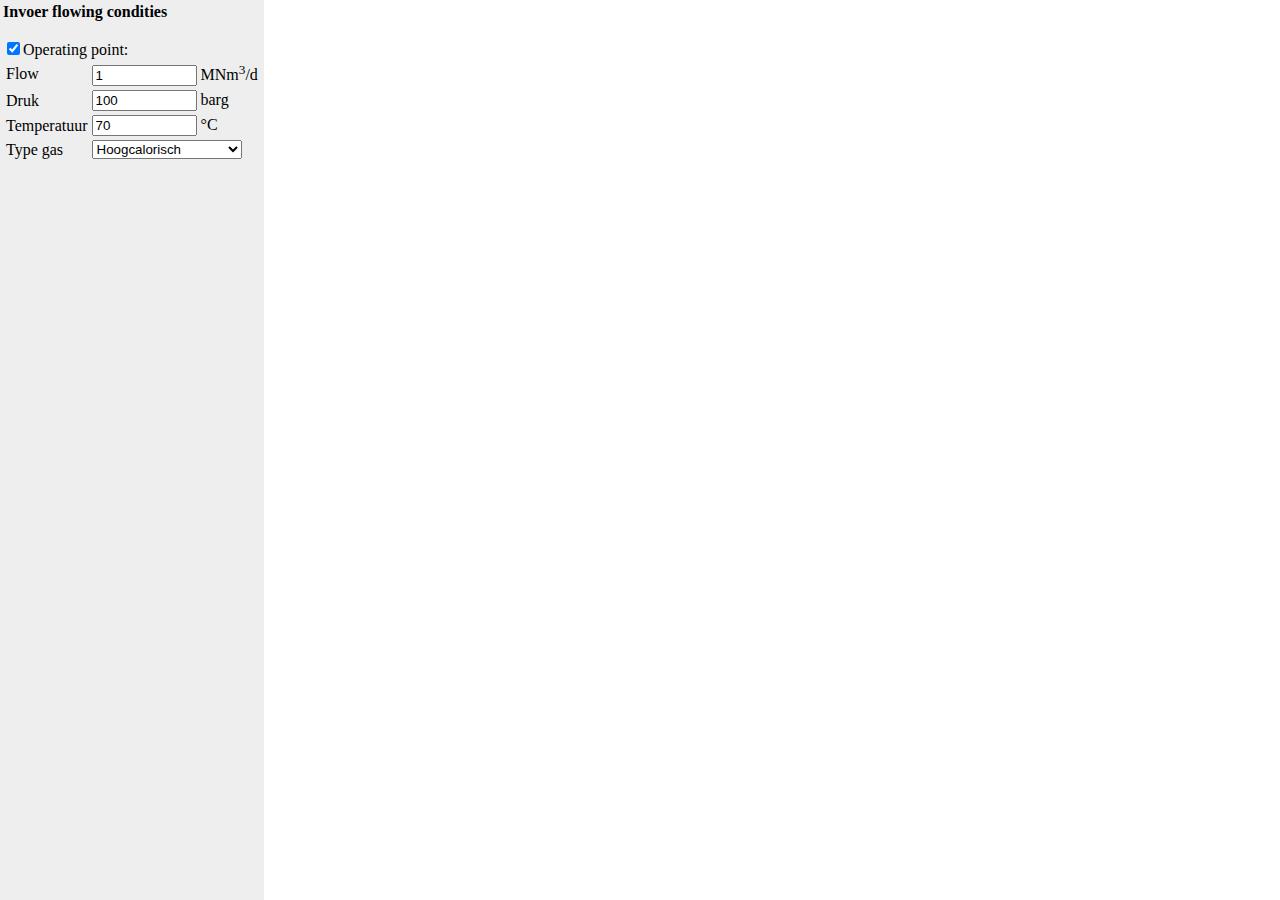
<file: AGA-8 Compressibility.html>
<html>
	<head>
		<title>Natural Gas Compressibility</title>
		<script src="https://d3js.org/d3.v3.min.js" charset="utf-8"></script>
	</head>
	<body>
<style>
path {
    stroke: black;
    fill: none;
    stroke-width: 1;
}
 
line {
    stroke: black;
}
 
text {
    font-family: Arial;
    font-size: 12pt;
}
.axis line {
    fill: none;
    stroke: gray;
    shape-rendering: crispEdges;
    stroke-width: 0.5
	stroke-opacity:0.25;
}
#Menu {
    position:fixed;
    top:0%;
    left:0%;
	bottom:0%;
    background-color:#EEE;
    color:#000;
	overflow-y: auto;
	overflow-x: hidden;
}
#Output {
    display: inline-block;
    float:right;
}

</style>

<div id="Menu">
<table id="MainTable">
<tr><td VALIGN="top">
<b>Invoer flowing condities</b><br>
<br>
<input checked type="checkbox" id="OperatingPoint" onchange="update();">Operating point:<br>
<table margin-right="100">
<tr><td>Flow</td><td><input type="text" size="10" id="Qin" value="1" onkeyup="update()" onchange="update();"></input> MNm<sup>3</sup>/d</td></tr>
<tr><td>Druk</td><td><input type="text" size="10" id="Pin" value="100" onkeyup="update()" onchange="update();"></input> barg</td></tr>
<tr><td>Temperatuur</td><td><input type="text" size="10" id="Tin" value="70" onkeyup="update()" onchange="update();"></input> &degC</td></tr>
<tr><td>Type gas</td><td>
<select name="gas" style="width: 150px" onchange="typegas(this.value);">
  <option value="Hoogcalorisch">Hoogcalorisch</option>
  <option value="Groningen kwaliteit">Groningen kwaliteit</option>
  <option value="Aangepast">Aangepast</option>
</select>
</td></tr>
</table>
<div id="componenten" style="display: none">
<table>
<tr><th>Component</th> <th>Mol %</th></tr>
<tr><td>Methane</td><td><input type="text" id="X1" value="83.7696"></input></td></tr>
<tr><td>Nitrogen</td><td><input type="text" id="X2" value="7.1038"></input></td></tr>
<tr><td>Carbon dioxide</td><td><input type="text" id="X3" value="0.9919"></input></td></tr>
<tr><td>Ethane</td><td><input type="text" id="X4" value="4.8148"></input></td></tr>
<tr><td>Propane</td><td><input type="text" id="X5" value="1.2703"></input></td></tr>
<tr><td>Water</td><td><input type="text" id="X6" value="1.1708"></input></td></tr>
<tr><td>Hydrogen sulfide</td><td><input type="text" id="X7" value="0"></input></td></tr>
<tr><td>Hydrogen</td><td><input type="text" id="X8" value="0"></input></td></tr>
<tr><td>Carbon monoxide</td><td><input type="text" id="X9" value="0"></input></td></tr>
<tr><td>Oxygen</td><td><input type="text" id="X10" value="0"></input></td></tr>
<tr><td>iso-Butane</td><td><input type="text" id="X11" value="0.2309"></input></td></tr>
<tr><td>n-Butane</td><td><input type="text" id="X12" value="0.3260"></input></td></tr>
<tr><td>iso-Pentate</td><td><input type="text" id="X13" value="0.0912"></input></td></tr>
<tr><td>n-Pentane</td><td><input type="text" id="X14" value="0.0050"></input></td></tr>
<tr><td>n-Hexane</td><td><input type="text" id="X15" value="0.0654"></input></td></tr>
<tr><td>n-Heptane</td><td><input type="text" id="X16" value="0.0208"></input></td></tr>
<tr><td>n-Octane</td><td><input type="text" id="X17" value="0.007"></input></td></tr>
<tr><td>n-Nonane</td><td><input type="text" id="X18" value="0.0198"></input></td></tr>
<tr><td>n-Decane</td><td><input type="text" id="X19" value="0"></input></td></tr>
<tr><td>Helium</td><td><input type="text" id="X20" value="0.0763"></input></td></tr>
<tr><td>Argon</td><td><input type="text" id="X21" value="0"></input></td></tr>
</table>
</div>
</td>
</tr>
</table>
</div>

<div id="Output"></div>
<script type="text/javascript">
visible = false;

function urlParam(name, w){
    w = w || window;
    var rx = new RegExp('[\&|\?]'+name+'=([^\&\#]+)'),
        val = w.location.search.match(rx);
    return !val ? '':val[1];
}

function plot(graph) {
//graph [[[x1, y1], [x2, y2], [xn, yn]], [...]]
//title
w = window.innerWidth
|| document.documentElement.clientWidth
|| document.body.clientWidth;

h = window.innerHeight
|| document.documentElement.clientHeight
|| document.body.clientHeight;

w = w - document.getElementById('MainTable').rows[0].cells[0].offsetWidth - 34;
h = h - 24;
//w = 1570/1.2;
//h = 1099/1.2;
margin = 50;

xdata = [];
ydata = [];

for (j = 0; j < graph.length; j++) { 
    for (i = 0; i < graph[j].length; i++) { 
        xdata.push(graph[j][i][0]);
        ydata.push(graph[j][i][1]);
    }
}

if (OperatingPoint.checked) {
xdata.push(Number(document.getElementById("Pin").value));
ydata.push(Number(document.getElementById("Qin").value));
}

y = d3.scale.linear().domain([0, d3.max(ydata)*1.01]).range([h - margin, 10]),
x = d3.scale.linear().domain([0, d3.max(xdata)*1.01]).range([margin, w - (10)]);

zoom = d3.behavior.zoom()
    .scaleExtent([1, 10])
	.x(x)
	.y(y)
    .on("zoom", zoomed);

document.getElementById("Output").innerHTML = "";

vis = d3.select("#Output")
    .append("svg:svg")
    .attr("width", w)
    .attr("height", h)
	.attr("overflow","hidden")
    .call(zoom);
 
g = vis.append("svg:g");

var line = d3.svg.line()
    .x(function(d) { return x(d[0]); })
    .y(function(d) { return y(d[1]); });

xAxis = d3.svg.axis().scale(x).tickSize(h-(margin+10)).ticks(20).innerTickSize(h-margin-5),
    xAxis2 = d3.svg.axis().scale(x).tickSize(h-(margin+10)).ticks(100).tickFormat(""),
    yAxis = d3.svg.axis().scale(y).tickSize(-w+(margin+10)).ticks(10).orient("left").innerTickSize(5),
    yAxis2 = d3.svg.axis().scale(y).tickSize(-w+(margin+10)).ticks(50).orient("left").tickFormat("");

	colors = d3.scale.category10().domain(d3.range(0,10));

g.selectAll("path")
	.data(graph)
	.enter().append("path")
	.attr("class", "line")
	.attr("d", line)
	.style("stroke", function(d) { return colors(d); })
	.style("stroke-width", "2")
	.style("fill", function(d) { return colors(d); })
	.style("fill-opacity", 0.05)
	.attr("data-legend",function(d) { return d.Title; });

rand = vis.append("svg:g");

rand.append("rect")
	.attr("x", 0)
	.attr("y", 0)
	.attr("width", margin)
	.attr("height", h)
	.style("fill", "white");

rand.append("rect")
	.attr("x", 0)
	.attr("y", h-margin)
	.attr("width", w)
	.attr("height", margin)
	.style("fill", "white");

rand.append("rect")
	.attr("x", 0)
	.attr("y", 0)
	.attr("width", w)
	.attr("height", 10)
	.style("fill", "white");

rand.append("rect")
	.attr("x", w-10)
	.attr("y", 0)
	.attr("width", 10)
	.attr("height", h)
	.style("fill", "white");

assen = vis.append("svg:g");

assen.append("g")
    .attr("class", "x axis")
    .attr("transform", "translate(0, 10)")
    .call(xAxis);

assen.append("g")
    .attr("class", "x axis2")
    .attr("transform", "translate(0, 10)")
    .call(xAxis2);

assen.append("g")
    .attr("class", "y axis")
    .attr("transform", "translate("+margin+", 0)")
    .call(yAxis);

assen.append("g")
    .attr("class", "y axis2")
    .attr("transform", "translate("+margin+", 0)")
    .call(yAxis2);

assen.append("text")      // text label for the x axis
    .attr("class", "x label")
    .attr("x", w / 2)
    .attr("y", h-11 )
    .style("text-anchor", "middle")
    .text("Pressure [barg]");

assen.append("text")
    .attr("class", "y label")
    .attr("text-anchor", "middle")
    .attr("transform", "rotate(-90)")
    .attr("x", -h/2 )
    .attr("y", 14)
    .text("Compressibility Z [-]");
	
legenda = vis.append("svg:g");
	
legenda.selectAll("rect")
	.data(graph)
	.enter().append("rect")
	.attr("x", 80-4)
	.attr("y", function(d, n) { return n*20+40-4 })
	.attr("width", 240)
	.attr("height", 20)
	.style("fill", "white");

legenda.selectAll("rect2")
	.data(graph)
	.enter().append("rect")
	.attr("x", 80)
	.attr("y", function(d, n) { return n*20+40  })
	.attr("width", 12)
	.attr("height", 12)
	.style("fill", function(d) { return colors(d) });

legenda.selectAll("textLegend")
	.data(graph)
	.enter().append("text")
	.attr("x", 100)
	.attr("y", function(d, n) { return n*20+40+12 })
	.style("fill", "black")
	.text(function(d) { return d.Title; });	
	
if (OperatingPoint.checked) {	
	g.append("circle")
		.attr("cx", x(Number(document.getElementById("Pin").value)))
		.attr("cy", y(Number(document.getElementById("Qin").value)))
		.attr("r", 6)
		.style("stroke", "black")
		.style("fill-opacity", 0.05)
		.style("stroke-width", "2");}
}

function zoomed() {
  zoom.translate([Math.max(Math.min(zoom.translate()[0], (zoom.scale()-1)*-margin),(zoom.scale()-1)*-(w-10)), Math.max(Math.min(zoom.translate()[1], (zoom.scale()-1)*-10),(zoom.scale()-1)*-(h-margin))]);
  g.attr("transform", "translate(" + zoom.translate() + ")scale(" + d3.event.scale + ")");
  vis.select(".x.axis").call(xAxis);
  vis.select(".x.axis2").call(xAxis2);
  vis.select(".y.axis").call(yAxis);
  vis.select(".y.axis2").call(yAxis2);
}

function typegas(type) {
//update in the selection box
	if (type=="Aangepast") {
		document.getElementById("componenten").style.display="inline";
	} else if (type=="Groningen kwaliteit") {
		document.getElementById("componenten").style.display="none";
		document.getElementById("X1").value = "81.358";
		document.getElementById("X2").value = "14.109";
		document.getElementById("X3").value = "0.988";
		document.getElementById("X4").value = "2.847";
		document.getElementById("X5").value = "0.394";
		document.getElementById("X6").value = "0";
		document.getElementById("X7").value = "0";
		document.getElementById("X8").value = "0.001";
		document.getElementById("X9").value = "0";
		document.getElementById("X10").value = "0";
		document.getElementById("X11").value = "0.065";
		document.getElementById("X12").value = "0.074";
		document.getElementById("X13").value = "0.018";
		document.getElementById("X14").value = "0.04";
		document.getElementById("X15").value = "0.024";
		document.getElementById("X16").value = "0.018";
		document.getElementById("X17").value = "0.006"; 
		document.getElementById("X18").value = "0.003";
		document.getElementById("X19").value = "0.003";
		document.getElementById("X20").value = "0.048";
		document.getElementById("X21").value = "0";
	} else if (type=="Hoogcalorisch") {
		document.getElementById("componenten").style.display="none";
		document.getElementById("X1").value = "93.413";
		document.getElementById("X2").value = "1.570";
		document.getElementById("X3").value = "1.293";
		document.getElementById("X4").value = "2.880";
		document.getElementById("X5").value = "0.439";
		document.getElementById("X6").value = "0";
		document.getElementById("X7").value = "0.001";
		document.getElementById("X8").value = "0.001";
		document.getElementById("X9").value = "0";
		document.getElementById("X10").value = "0";
		document.getElementById("X11").value = "0.076";
		document.getElementById("X12").value = "0.082";
		document.getElementById("X13").value = "0.028";
		document.getElementById("X14").value = "0.089";
		document.getElementById("X15").value = "0.032";
		document.getElementById("X16").value = "0.027";
		document.getElementById("X17").value = "0.024"; 
		document.getElementById("X18").value = "0";
		document.getElementById("X19").value = "0";
		document.getElementById("X20").value = "0.047";
		document.getElementById("X21").value = "0";
	}
	update();
}

function update() {
	Qn = Number(document.getElementById("Qin").value);
	P = (Number(document.getElementById("Pin").value) + 1.01325) / 10;
	T = Number(document.getElementById("Tin").value) + 273.15;
	//get mol fractions
	XI = [0, document.getElementById("X1").value, document.getElementById("X2").value, document.getElementById("X3").value, document.getElementById("X4").value, document.getElementById("X5").value, document.getElementById("X6").value, document.getElementById("X7").value, document.getElementById("X8").value, document.getElementById("X9").value, document.getElementById("X10").value, document.getElementById("X11").value, document.getElementById("X12").value, document.getElementById("X13").value, document.getElementById("X14").value, document.getElementById("X15").value, document.getElementById("X16").value, document.getElementById("X17").value, document.getElementById("X18").value, document.getElementById("X19").value, document.getElementById("X20").value, document.getElementById("X21").value];

	Density = Rho(P, T, XI);
	DensityN = Rho(1.01325 / 10, 0 + 273.15, XI);


	Total = [];

	Total.push(CalculateRho(690, "Rho"));
		
	plot(Total);
}

function CalculateRho(DP, title) {
//DP [barg]
//Title
MaxFlow = [];

for (p = 0; p <= 50; p++) { 
	druk = (DP / 50) * p
	Density = Rho((druk + 1.01325) / 10, T, XI);
    MaxFlow.push([druk, Density]);
}

MaxFlow.push([DP, 0]);
MaxFlow.push([0, 0]);

MaxFlow.Title = title;
return MaxFlow;
}


function Rho(P, T, XI) {
//P [MPa] (absolute)
//T [K]
//XI array of fractions

	var total = XI.sum();
    for (i = 1; i <= 21; i++) {
        XI[i] = XI[i] / total;
    }
	//data
	MW = Array(0, 16.043, 28.0135, 44.01, 30.07, 44.097, 18.0153, 34.082, 2.0159, 28.01, 31.9988, 58.123, 58.123, 72.15, 72.15, 86.177, 100.204, 114.231, 128.258, 142.285, 4.0026, 39.948);
	A = Array(0, 0.1538326, 1.341953, -2.998583, -0.04831228, 0.3757965, -1.589575, -0.05358847, 
        0.88659463, -0.71023704, -1.471722, 1.32185035, -0.78665925, 0.00000000229129, 0.1576724, -0.4363864, -0.04408159, 
        -0.003433888, 0.03205905, 0.02487355, 0.07332279, -0.001600573, 0.6424706, -0.4162601, -0.06689957, 
        0.2791795, -0.6966051, -0.002860589, -0.008098836, 3.150547, 0.007224479, -0.7057529, 0.5349792, 
        -0.07931491, -1.418465, -5.99905E-17, 0.1058402, 0.03431729, -0.007022847, 0.02495587, 0.04296818, 
        0.7465453, -0.2919613, 7.294616, -9.936757, -0.005399808, -0.2432567, 0.04987016, 0.003733797, 1.874951, 
        0.002168144, -0.6587164, 0.000205518, 0.009776195, -0.02048708, 0.01557322, 0.006862415, -0.001226752, 
        0.002850908);
	B = Array(0, 1, 1, 1, 1, 1, 1, 1, 1, 1, 1, 1, 1, 1, 1, 1, 1, 1, 1, 2, 2, 2, 2, 2, 2, 2, 2, 2, 3, 3, 3, 3, 3, 3, 3, 3, 3, 3, 4, 4, 4, 4, 4, 4, 4, 5, 5, 5, 5, 5, 6, 6, 7, 7, 8, 8, 8, 9, 9);
	C = Array(0, 0, 0, 0, 0, 0, 0, 0, 0, 0, 0, 0, 0, 1, 1, 1, 1, 1, 1, 0, 0, 1, 1, 1, 1, 1, 1, 1, 0, 1, 1, 1, 1, 1, 1, 1, 1, 1, 0, 0, 1, 1, 1, 1, 1, 0, 1, 1, 1, 1, 0, 1, 0, 1, 1, 1, 1, 1, 1);
	K = Array(0, 0, 0, 0, 0, 0, 0, 0, 0, 0, 0, 0, 0, 3, 2, 2, 2, 4, 4, 0, 0, 2, 2, 2, 4, 4, 4, 4, 0, 1, 1, 2, 2, 3, 3, 4, 4, 4, 0, 0, 2, 2, 2, 4, 4, 0, 2, 2, 4, 4, 0, 2, 0, 2, 1, 2, 2, 2, 2);
	G = Array(0, 0, 0, 0, 0, 1, 1, 0, 0, 0, 0, 0, 0, 0, 0, 0, 0, 0, 0, 0, 0, 0, 0, 0, 0, 1, 0, 0, 0, 1, 0, 0, 1, 1, 1, 0, 0, 0, 0, 0, 0, 0, 0, 0, 0, 0, 0, 0, 0, 0, 0, 1, 0, 0, 1, 0, 1, 0, 0);
	Q = Array(0, 0, 0, 0, 0, 0, 0, 1, 0, 0, 0, 0, 0, 0, 0, 0, 1, 0, 0, 0, 0, 0, 0, 0, 0, 0, 1, 0, 1, 0, 0, 0, 0, 0, 0, 0, 0, 1, 0, 0, 0, 0, 1, 0, 0, 0, 0, 1, 0, 1, 0, 0, 1, 0, 0, 0, 0, 0, 1);
	F = Array(0, 0, 0, 0, 0, 0, 0, 0, 0, 0, 0, 0, 0, 1, 0, 0, 0, 0, 0, 0, 0, 0, 0, 0, 0, 0, 0, 1, 0, 0, 1, 0, 0, 0, 0, 1, 0, 0, 0, 0, 0, 0, 0, 0, 0, 0, 0, 0, 0, 0, 0, 0, 0, 0, 0, 0, 0, 0, 0);
	S = Array(0, 0, 0, 0, 0, 0, 0, 0, 1, 1, 0, 0, 0, 0, 0, 0, 0, 0, 0, 0, 0, 0, 0, 0, 0, 0, 0, 0, 0, 0, 0, 0, 0, 0, 0, 0, 0, 0, 0, 0, 0, 0, 0, 0, 0, 0, 0, 0, 0, 0, 0, 0, 0, 0, 0, 0, 0, 0, 0);
	W = Array(0, 0, 0, 0, 0, 0, 0, 0, 0, 0, 1, 1, 1, 0, 0, 0, 0, 0, 0, 0, 0, 0, 0, 0, 0, 0, 0, 0, 0, 0, 0, 0, 0, 0, 0, 0, 0, 0, 0, 0, 0, 0, 0, 0, 0, 0, 0, 0, 0, 0, 0, 0, 0, 0, 0, 0, 0, 0, 0);
	U = Array(0, 0, 0.5, 1, 3.5, -0.5, 4.5, 0.5, 7.5, 9.5, 6, 12, 12.5, -6, 2, 3, 2, 2, 11, -0.5, 0.5, 0, 4, 6, 21, 23, 22, -1, -0.5, 7, -1, 6, 4, 1, 9, -13, 21, 8, -0.5, 0, 2, 7, 9, 22, 23, 1, 9, 3, 8, 23, 1.5, 5, -0.5, 4, 7, 3, 0, 1, 0);
	EI = Array(0, 151.3183, 99.73778, 241.9606, 244.1667, 298.1183, 514.0156, 296.355, 26.95794,
         105.5348, 122.7667, 324.0689, 337.6389, 365.5999, 370.6823, 402.636293, 427.72263,
         450.325022, 470.840891, 489.558373, 2.610111, 119.6299);
	KI = Array(0, 0.4619255, 0.4479153, 0.4557489, 0.5279209, 0.583749, 0.3825868, 0.4618263, 0.3514916, 0.4533894,
         0.4186954, 0.6406937, 0.6341423, 0.6738577, 0.6798307, 0.7175118, 0.7525189, 0.784955, 0.8152731, 0.8437826, 0.3589888,
         0.4216551);
	GI = Array(0, 0, 0.027815, 0.189065, 0.0793, 0.141239, 0.3325, 0.0885, 0.034369, 0.038953, 0.021,
         0.256692, 0.281835, 0.332267, 0.366911, 0.289731, 0.337542, 0.383381, 0.427354, 0.469659, 0, 0);
	QI = Array(0, 0, 0, 0.69, 0, 0, 1.06775, 0.633276, 0, 0, 0, 0, 0, 0, 0, 0, 0, 0, 0, 0, 0, 0);
	FI = Array(0, 0, 0, 0, 0, 0, 0, 0, 1, 0, 0, 0, 0, 0, 0, 0, 0, 0, 0, 0, 0, 0);
	SI = Array(0, 0, 0, 0, 0, 0, 1.5822, 0.39, 0, 0, 0, 0, 0, 0, 0, 0, 0, 0, 0, 0, 0, 0);
	WI = Array(0, 0, 0, 0, 0, 0, 1, 0, 0, 0, 0, 0, 0, 0, 0, 0, 0, 0, 0, 0, 0, 0);
	//molar weight mixture
	MWM = 0;
    for (i=1; i <= 21; i++) {
        MWM += XI[i]*MW[i];
    }
	//EIJ, UIJ, KIJ, GIJ
	var EIJ = [[]];
	var UIJ = [[]];
	var KIJ = [[]];
	var GIJ = [[]];
	for (i=1; i <= 21; i++) {
		EIJ[i]=[];
		UIJ[i]=[];
		KIJ[i]=[];
		GIJ[i]=[];
		for (j=1; j <= 21; j++) {
			EIJ[i][j]=1;
			UIJ[i][j]=1;
			KIJ[i][j]=1;
			GIJ[i][j]=1;
		}	
	}
	EIJ[1][2] = 0.97164;
	EIJ[1][3] = 0.960644;
	EIJ[1][5] = 0.994635;
	EIJ[1][6] = 0.708218;
	EIJ[1][7] = 0.931484;
	EIJ[1][8] = 1.17052;
	EIJ[1][9] = 0.990126;
	EIJ[1][11] = 1.01953;
	EIJ[1][12] = 0.989844;
	EIJ[1][13] = 1.00235;
	EIJ[1][14] = 0.999268;
	EIJ[1][15] = 1.107274;
	EIJ[1][16] = 0.88088;
	EIJ[1][17] = 0.880973;
	EIJ[1][18] = 0.881067;
	EIJ[1][19] = 0.881161;
	EIJ[2][3] = 1.02274;
	EIJ[2][4] = 0.97012;
	EIJ[2][5] = 0.945939;
	EIJ[2][6] = 0.746954;
	EIJ[2][7] = 0.902271;
	EIJ[2][8] = 1.08632;
	EIJ[2][9] = 1.00571;
	EIJ[2][10] = 1.021;
	EIJ[2][11] = 0.946914;
	EIJ[2][12] = 0.973384;
	EIJ[2][13] = 0.95934;
	EIJ[2][14] = 0.94552;
	EIJ[3][4] = 0.925053;
	EIJ[3][5] = 0.960237;
	EIJ[3][6] = 0.849408;
	EIJ[3][7] = 0.955052;
	EIJ[3][8] = 1.28179;
	EIJ[3][9] = 1.5;
	EIJ[3][11] = 0.906849;
	EIJ[3][12] = 0.897362;
	EIJ[3][13] = 0.726255;
	EIJ[3][14] = 0.859764;
	EIJ[3][15] = 0.855134;
	EIJ[3][16] = 0.831229;
	EIJ[3][17] = 0.80831;
	EIJ[3][18] = 0.786323;
	EIJ[3][19] = 0.765171;
	EIJ[4][5] = 1.02256;
	EIJ[4][6] = 0.693168;
	EIJ[4][7] = 0.946871;
	EIJ[4][8] = 1.16446;
	EIJ[4][12] = 1.01306;
	EIJ[4][14] = 1.00532;
	EIJ[5][8] = 1.034787;
	EIJ[5][12] = 1.0049;
	EIJ[7][15] = 1.008692;
	EIJ[7][16] = 1.010126;
	EIJ[7][17] = 1.011501;
	EIJ[7][18] = 1.012821;
	EIJ[7][19] = 1.014089;
	EIJ[8][9] = 1.1;
	EIJ[8][11] = 1.3;
	EIJ[8][12] = 1.3;

	UIJ[1][2] = 0.886106;
	UIJ[1][3] = 0.963827;
	UIJ[1][5] = 0.990877;
	UIJ[1][7] = 0.736833;
	UIJ[1][8] = 1.15639;
	UIJ[1][12] = 0.992291;
	UIJ[1][14] = 1.00367;
	UIJ[1][15] = 1.302576;
	UIJ[1][16] = 1.191904;
	UIJ[1][17] = 1.205769;
	UIJ[1][18] = 1.219634;
	UIJ[1][19] = 1.233498;
	UIJ[2][3] = 0.835058;
	UIJ[2][4] = 0.816431;
	UIJ[2][5] = 0.915502;
	UIJ[2][7] = 0.993476;
	UIJ[2][8] = 0.408838;
	UIJ[2][12] = 0.993556;
	UIJ[3][4] = 0.96987;
	UIJ[3][7] = 1.04529;
	UIJ[3][9] = 0.9;
	UIJ[3][15] = 1.066638;
	UIJ[3][16] = 1.077634;
	UIJ[3][17] = 1.088178;
	UIJ[3][18] = 1.098291;
	UIJ[3][19] = 1.108021;
	UIJ[4][5] = 1.065173;
	UIJ[4][7] = 0.971926;
	UIJ[4][8] = 1.61666;
	UIJ[4][11] = 1.25;
	UIJ[4][12] = 1.25;
	UIJ[4][13] = 1.25;
	UIJ[4][14] = 1.25;
	UIJ[7][15] = 1.028973;
	UIJ[7][16] = 1.033754;
	UIJ[7][17] = 1.038338;
	UIJ[7][18] = 1.042735;
	UIJ[7][19] = 1.046966;

	KIJ[1][2] = 1.00363;
	KIJ[1][3] = 0.995933;
	KIJ[1][5] = 1.007619;
	KIJ[1][7] = 1.00008;
	KIJ[1][8] = 1.02326;
	KIJ[1][12] = 0.997596;
	KIJ[1][14] = 1.002529;
	KIJ[1][15] = 0.982962;
	KIJ[1][16] = 0.983565;
	KIJ[1][17] = 0.982707;
	KIJ[1][18] = 0.981849;
	KIJ[1][19] = 0.980991;
	KIJ[2][3] = 0.982361;
	KIJ[2][4] = 1.00796;
	KIJ[2][7] = 0.942596;
	KIJ[2][8] = 1.03227;
	KIJ[3][4] = 1.00851;
	KIJ[3][7] = 1.00779;
	KIJ[3][15] = 0.910183;
	KIJ[3][16] = 0.895362;
	KIJ[3][17] = 0.881152;
	KIJ[3][18] = 0.86752;
	KIJ[3][19] = 0.854406;
	KIJ[4][5] = 0.986893;
	KIJ[4][7] = 0.999969;
	KIJ[4][8] = 1.02034;
	KIJ[7][15] = 0.96813; 
	KIJ[7][16] = 0.96287;
	KIJ[7][17] = 0.957828;
	KIJ[7][18] = 0.952441;
	KIJ[7][19] = 0.948338;

	GIJ[1][3] = 0.807653;
	GIJ[1][8] = 1.95731;
	GIJ[2][3] = 0.982746;
	GIJ[3][4] = 0.370296;
	GIJ[3][6] = 1.67309;

	RGAS = 0.00831451;
	BI = [];
    for (n=1; n <= 18; n++) {
        BI[n]=0;
    }
    K1 = 0;
    U1 = 0;
    G1 = 0;
    Q1 = 0;
    F1 = 0;
    E1 = 0;
    for (i = 1; i <= 21; i++) {
        K1 += XI[i] * Math.pow(KI[i], 2.5);
        U1 += XI[i] * Math.pow(EI[i], 2.5);
        G1 += XI[i] * GI[i];
        Q1 += XI[i] * QI[i];
        F1 += XI[i] * XI[i] * FI[i];
        E1 += XI[i] * EI[i];
    }
    TCM = 1.261 * E1;
    DCM = Math.pow(K1, -1.2);
    K1 = K1 * K1;
    U1 = U1 * U1;
    
    for (i = 1; i <= 8; i++) {
        for (j = i+1; j <= 19; j++) {
            XIJ = XI[i] * XI[j];
            if (XIJ != 0) {
                K1 += 2 * XIJ * (Math.pow(KIJ[i][j], 5) - 1) * Math.pow(KI[i] * KI[j], 2.5);
                U1 += 2 * XIJ * (Math.pow(UIJ[i][j], 5) - 1) * Math.pow(EI[i] * EI[j], 2.5);
                G1 += XIJ * (GIJ[i][j] - 1) * (GI[i] + GI[j]);
            }
        }
    }
    
    for (i = 1; i <= 21; i++) {
        for (j = i; j <= 21; j++) {
            XIJ = XI[i] * XI[j];
            if (XIJ != 0) {
                if (i != j) {
                    XIJ = XIJ * 2;
                }
                EIJ0 = EIJ[i][j] * Math.sqrt(EI[i] * EI[j]);
                GIJ0 = GIJ[i][j] * (GI[i] + GI[j]) / 2;
                for (n = 1; n <= 18; n++) { 
                    BN = Math.pow(GIJ0 + 1 - G[n], G[n])
                         * Math.pow(QI[i] * QI[j] + 1 - Q[n], Q[n])
                         * Math.pow(Math.sqrt(FI[i] * FI[j]) + 1 - F[n], F[n])
                         * Math.pow(SI[i] * SI[j] + 1 - S[n], S[n])
                         * Math.pow(WI[i] * WI[j] + 1 - W[n], W[n]);
                    BI[n] += A[n] * XIJ * Math.pow(EIJ0, U[n]) * Math.pow(KI[i] * KI[j], 1.5) * BN;
                }
            }
        }
    }
    
	
    K1 = Math.pow(K1, 0.2);
    U1 = Math.pow(U1, 0.2);
	CNS = [];
    for (n = 13; n <= 58; n++) {
        CNS[n] = Math.pow(G1 + 1 - G[n], G[n])
                 * Math.pow(Math.pow(Q1, 2) + 1 - Q[n], Q[n])
                 * Math.pow(F1 + 1 - F[n], F[n])
                 * A[n] * Math.pow(U1, U[n]);
    }

	
    //Goalseeker
    var TOL = 0.0000000005;
    Y1 = 0.000001;
    Y2 = 40;
    var D = 0;
    F1 = PZOFDT(Y1, T) - P;
    F2 = PZOFDT(Y2, T) - P;
    if (F1 * F2 >= 0) {
        return 0;
    }
    for (i = 1; i <= 50; i++) {
        Y3 = Y1 - F1 * (Y2 - Y1) / (F2 - F1);
        F3 = PZOFDT(Y3, T) - P;
    
        D = Y1 * F2 * F3 / ((F1 - F2) * (F1 - F3)) + Y2 * F1 * F3 / ((F2 - F1) * (F2 - F3)) + Y3 * F1 * F2 / ((F3 - F1) * (F3 - F2));
		        
		if (((D - Y1) * (D - Y2)) >= 0) {
            D = (Y1 + Y2) / 2;
        }
        F = PZOFDT(D, T) - P;
				
        if (Math.abs(F) <= TOL) {
            // return D * MWM;
			return P/(RGAS*T*D)
        }
        if ((Math.abs(F3) < Math.abs(F)) && ((F * F3) > 0)) {
            if (F3 * F1 > 0) {
                Y1 = Y3;
                F1 = F3;
            } else {
                Y2 = Y3;
                F2 = F3;
            }
        } else {
            if (F * F3 < 0) {
                Y1 = D;
                F1 = F;
                Y2 = Y3;
                F2 = F3;
            } else if (F3 * F1 > 0) {
                Y1 = D;
                F2 = F;
            } else {
                Y2 = D;
                F2 = F;
            }
        }
    }
    return 0;
}



function PZOFDT(D2, T) {
    //Returns pressure for a given density
    var DR = D2 * Math.pow(K1, 3);
    var BMIX = 0;
	for (n = 1; n <= 18; n++) {
    BMIX += BI[n] / Math.pow(T, U[n]);
    }
    
    Z = 1 + BMIX * D2;
	for (n = 13; n <= 18; n++) {
    Z -= DR * CNS[n] / Math.pow(T, U[n]);
    }
    
    for (n = 13; n <= 58; n++) {
        Z += CNS[n] / Math.pow(T, U[n]) * (B[n] - C[n] * K[n] * Math.pow(DR, K[n])) * Math.pow(DR, B[n])
            * Math.exp(-C[n] * Math.pow(DR, K[n]));
    }
    return D2 * RGAS * T * Z;
}

Array.prototype.sum = function () {
    var total = 0;
    var i = this.length; 

    while (i--) {
        total += parseFloat(this[i]);
    }

    return total;
}

P = urlParam("P");
if (P != ""){document.getElementById("Pin").value = Number(P);}
Q = urlParam("Q");
if (Q != ""){document.getElementById("Qin").value = Number(Q);}
T = urlParam("T");
if (T != ""){document.getElementById("Tin").value = Number(T);}
Checked = urlParam("Checked");
if (Checked != ""){
	Checked = Checked.split(",");
	for (var i in Checked ){
		if (typeof Checked[i] == "string") {document.getElementById(Checked[i]).checked = true;}
	}
}
update();	
</script>

	</body>
</html>
</file>
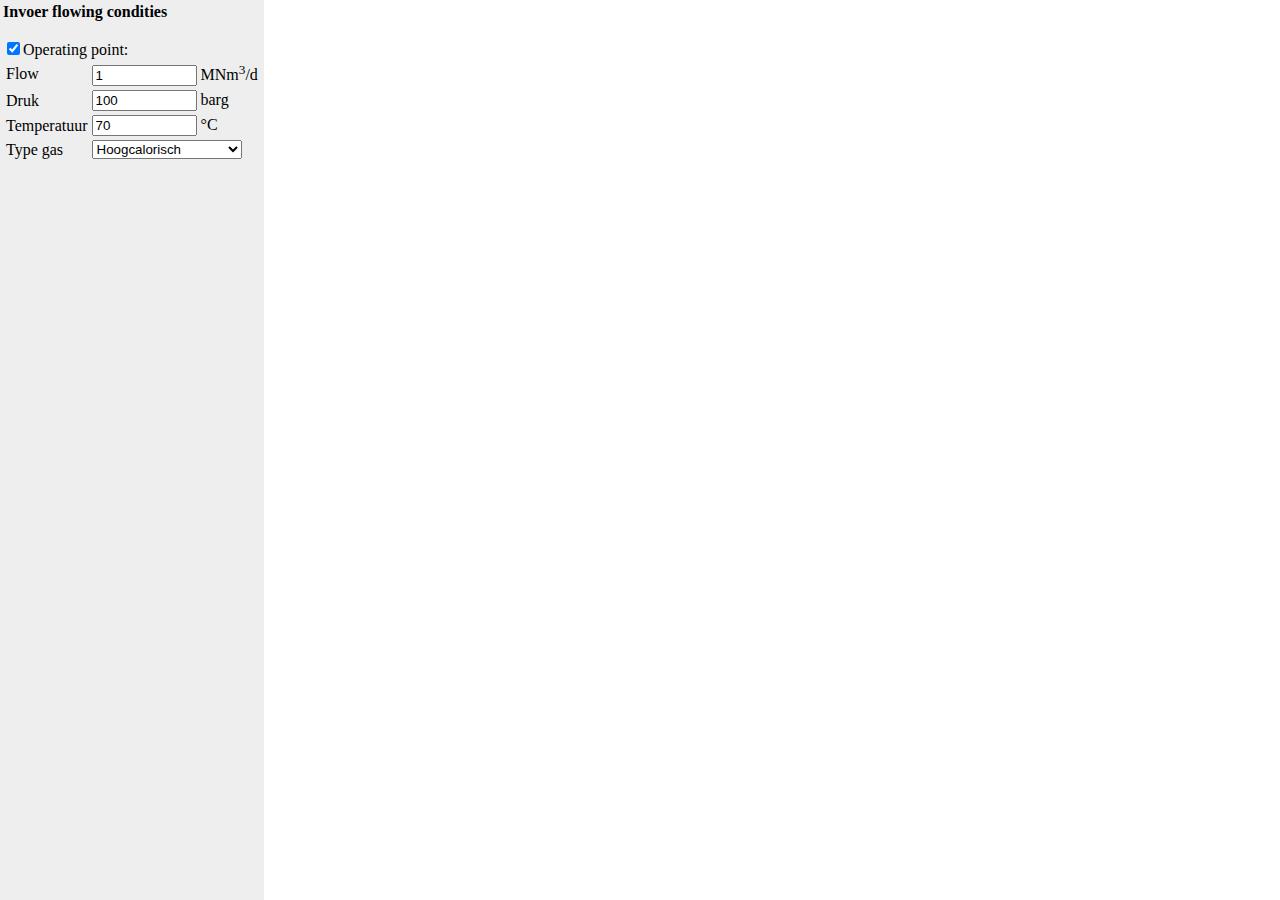
<file: AGA-8.html>
<html>
	<head>
		<title>Natural Gas Density</title>
		<script src="https://d3js.org/d3.v3.min.js" charset="utf-8"></script>
	</head>
	<body>
<style>
path {
    stroke: black;
    fill: none;
    stroke-width: 1;
}
 
line {
    stroke: black;
}
 
text {
    font-family: Arial;
    font-size: 12pt;
}
.axis line {
    fill: none;
    stroke: gray;
    shape-rendering: crispEdges;
    stroke-width: 0.5
	stroke-opacity:0.25;
}
#Menu {
    position:fixed;
    top:0%;
    left:0%;
	bottom:0%;
    background-color:#EEE;
    color:#000;
	overflow-y: auto;
	overflow-x: hidden;
}
#Output {
    display: inline-block;
    float:right;
}

</style>

<div id="Menu">
<table id="MainTable">
<tr><td VALIGN="top">
<b>Invoer flowing condities</b><br>
<br>
<input checked type="checkbox" id="OperatingPoint" onchange="update();">Operating point:<br>
<table margin-right="100">
<tr><td>Flow</td><td><input type="text" size="10" id="Qin" value="1" onkeyup="update()" onchange="update();"></input> MNm<sup>3</sup>/d</td></tr>
<tr><td>Druk</td><td><input type="text" size="10" id="Pin" value="100" onkeyup="update()" onchange="update();"></input> barg</td></tr>
<tr><td>Temperatuur</td><td><input type="text" size="10" id="Tin" value="70" onkeyup="update()" onchange="update();"></input> &degC</td></tr>
<tr><td>Type gas</td><td>
<select name="gas" style="width: 150px" onchange="typegas(this.value);">
  <option value="Hoogcalorisch">Hoogcalorisch</option>
  <option value="Groningen kwaliteit">Groningen kwaliteit</option>
  <option value="Aangepast">Aangepast</option>
</select>
</td></tr>
</table>
<div id="componenten" style="display: none">
<table>
<tr><th>Component</th> <th>Mol %</th></tr>
<tr><td>Methane</td><td><input type="text" id="X1" value="83.7696"></input></td></tr>
<tr><td>Nitrogen</td><td><input type="text" id="X2" value="7.1038"></input></td></tr>
<tr><td>Carbon dioxide</td><td><input type="text" id="X3" value="0.9919"></input></td></tr>
<tr><td>Ethane</td><td><input type="text" id="X4" value="4.8148"></input></td></tr>
<tr><td>Propane</td><td><input type="text" id="X5" value="1.2703"></input></td></tr>
<tr><td>Water</td><td><input type="text" id="X6" value="1.1708"></input></td></tr>
<tr><td>Hydrogen sulfide</td><td><input type="text" id="X7" value="0"></input></td></tr>
<tr><td>Hydrogen</td><td><input type="text" id="X8" value="0"></input></td></tr>
<tr><td>Carbon monoxide</td><td><input type="text" id="X9" value="0"></input></td></tr>
<tr><td>Oxygen</td><td><input type="text" id="X10" value="0"></input></td></tr>
<tr><td>iso-Butane</td><td><input type="text" id="X11" value="0.2309"></input></td></tr>
<tr><td>n-Butane</td><td><input type="text" id="X12" value="0.3260"></input></td></tr>
<tr><td>iso-Pentate</td><td><input type="text" id="X13" value="0.0912"></input></td></tr>
<tr><td>n-Pentane</td><td><input type="text" id="X14" value="0.0050"></input></td></tr>
<tr><td>n-Hexane</td><td><input type="text" id="X15" value="0.0654"></input></td></tr>
<tr><td>n-Heptane</td><td><input type="text" id="X16" value="0.0208"></input></td></tr>
<tr><td>n-Octane</td><td><input type="text" id="X17" value="0.007"></input></td></tr>
<tr><td>n-Nonane</td><td><input type="text" id="X18" value="0.0198"></input></td></tr>
<tr><td>n-Decane</td><td><input type="text" id="X19" value="0"></input></td></tr>
<tr><td>Helium</td><td><input type="text" id="X20" value="0.0763"></input></td></tr>
<tr><td>Argon</td><td><input type="text" id="X21" value="0"></input></td></tr>
</table>
</div>
</td>
</tr>
</table>
</div>

<div id="Output"></div>
<script type="text/javascript">
visible = false;

function urlParam(name, w){
    w = w || window;
    var rx = new RegExp('[\&|\?]'+name+'=([^\&\#]+)'),
        val = w.location.search.match(rx);
    return !val ? '':val[1];
}

function plot(graph) {
//graph [[[x1, y1], [x2, y2], [xn, yn]], [...]]
//title
w = window.innerWidth
|| document.documentElement.clientWidth
|| document.body.clientWidth;

h = window.innerHeight
|| document.documentElement.clientHeight
|| document.body.clientHeight;

w = w - document.getElementById('MainTable').rows[0].cells[0].offsetWidth - 34;
h = h - 24;
//w = 1570/1.2;
//h = 1099/1.2;
margin = 50;

xdata = [];
ydata = [];

for (j = 0; j < graph.length; j++) { 
    for (i = 0; i < graph[j].length; i++) { 
        xdata.push(graph[j][i][0]);
        ydata.push(graph[j][i][1]);
    }
}

if (OperatingPoint.checked) {
xdata.push(Number(document.getElementById("Pin").value));
ydata.push(Number(document.getElementById("Qin").value));
}

y = d3.scale.linear().domain([0, d3.max(ydata)*1.01]).range([h - margin, 10]),
x = d3.scale.linear().domain([0, d3.max(xdata)*1.01]).range([margin, w - (10)]);

zoom = d3.behavior.zoom()
    .scaleExtent([1, 10])
	.x(x)
	.y(y)
    .on("zoom", zoomed);

document.getElementById("Output").innerHTML = "";

vis = d3.select("#Output")
    .append("svg:svg")
    .attr("width", w)
    .attr("height", h)
	.attr("overflow","hidden")
    .call(zoom);
 
g = vis.append("svg:g");

var line = d3.svg.line()
    .x(function(d) { return x(d[0]); })
    .y(function(d) { return y(d[1]); });

xAxis = d3.svg.axis().scale(x).tickSize(h-(margin+10)).ticks(20).innerTickSize(h-margin-5),
    xAxis2 = d3.svg.axis().scale(x).tickSize(h-(margin+10)).ticks(100).tickFormat(""),
    yAxis = d3.svg.axis().scale(y).tickSize(-w+(margin+10)).ticks(10).orient("left").innerTickSize(5),
    yAxis2 = d3.svg.axis().scale(y).tickSize(-w+(margin+10)).ticks(50).orient("left").tickFormat("");

	colors = d3.scale.category10().domain(d3.range(0,10));

g.selectAll("path")
	.data(graph)
	.enter().append("path")
	.attr("class", "line")
	.attr("d", line)
	.style("stroke", function(d) { return colors(d); })
	.style("stroke-width", "2")
	.style("fill", function(d) { return colors(d); })
	.style("fill-opacity", 0.05)
	.attr("data-legend",function(d) { return d.Title; });

rand = vis.append("svg:g");

rand.append("rect")
	.attr("x", 0)
	.attr("y", 0)
	.attr("width", margin)
	.attr("height", h)
	.style("fill", "white");

rand.append("rect")
	.attr("x", 0)
	.attr("y", h-margin)
	.attr("width", w)
	.attr("height", margin)
	.style("fill", "white");

rand.append("rect")
	.attr("x", 0)
	.attr("y", 0)
	.attr("width", w)
	.attr("height", 10)
	.style("fill", "white");

rand.append("rect")
	.attr("x", w-10)
	.attr("y", 0)
	.attr("width", 10)
	.attr("height", h)
	.style("fill", "white");

assen = vis.append("svg:g");

assen.append("g")
    .attr("class", "x axis")
    .attr("transform", "translate(0, 10)")
    .call(xAxis);

assen.append("g")
    .attr("class", "x axis2")
    .attr("transform", "translate(0, 10)")
    .call(xAxis2);

assen.append("g")
    .attr("class", "y axis")
    .attr("transform", "translate("+margin+", 0)")
    .call(yAxis);

assen.append("g")
    .attr("class", "y axis2")
    .attr("transform", "translate("+margin+", 0)")
    .call(yAxis2);

assen.append("text")      // text label for the x axis
    .attr("class", "x label")
    .attr("x", w / 2)
    .attr("y", h-11 )
    .style("text-anchor", "middle")
    .text("Pressure [barg]");

assen.append("text")
    .attr("class", "y label")
    .attr("text-anchor", "middle")
    .attr("transform", "rotate(-90)")
    .attr("x", -h/2 )
    .attr("y", 14)
    .text("Density [kg/m³]");
	
legenda = vis.append("svg:g");
	
legenda.selectAll("rect")
	.data(graph)
	.enter().append("rect")
	.attr("x", 80-4)
	.attr("y", function(d, n) { return n*20+40-4 })
	.attr("width", 240)
	.attr("height", 20)
	.style("fill", "white");

legenda.selectAll("rect2")
	.data(graph)
	.enter().append("rect")
	.attr("x", 80)
	.attr("y", function(d, n) { return n*20+40  })
	.attr("width", 12)
	.attr("height", 12)
	.style("fill", function(d) { return colors(d) });

legenda.selectAll("textLegend")
	.data(graph)
	.enter().append("text")
	.attr("x", 100)
	.attr("y", function(d, n) { return n*20+40+12 })
	.style("fill", "black")
	.text(function(d) { return d.Title; });	
	
if (OperatingPoint.checked) {	
	g.append("circle")
		.attr("cx", x(Number(document.getElementById("Pin").value)))
		.attr("cy", y(Number(document.getElementById("Qin").value)))
		.attr("r", 6)
		.style("stroke", "black")
		.style("fill-opacity", 0.05)
		.style("stroke-width", "2");}
}

function zoomed() {
  zoom.translate([Math.max(Math.min(zoom.translate()[0], (zoom.scale()-1)*-margin),(zoom.scale()-1)*-(w-10)), Math.max(Math.min(zoom.translate()[1], (zoom.scale()-1)*-10),(zoom.scale()-1)*-(h-margin))]);
  g.attr("transform", "translate(" + zoom.translate() + ")scale(" + d3.event.scale + ")");
  vis.select(".x.axis").call(xAxis);
  vis.select(".x.axis2").call(xAxis2);
  vis.select(".y.axis").call(yAxis);
  vis.select(".y.axis2").call(yAxis2);
}

function typegas(type) {
//update in the selection box
	if (type=="Aangepast") {
		document.getElementById("componenten").style.display="inline";
	} else if (type=="Groningen kwaliteit") {
		document.getElementById("componenten").style.display="none";
		document.getElementById("X1").value = "81.358";
		document.getElementById("X2").value = "14.109";
		document.getElementById("X3").value = "0.988";
		document.getElementById("X4").value = "2.847";
		document.getElementById("X5").value = "0.394";
		document.getElementById("X6").value = "0";
		document.getElementById("X7").value = "0";
		document.getElementById("X8").value = "0.001";
		document.getElementById("X9").value = "0";
		document.getElementById("X10").value = "0";
		document.getElementById("X11").value = "0.065";
		document.getElementById("X12").value = "0.074";
		document.getElementById("X13").value = "0.018";
		document.getElementById("X14").value = "0.04";
		document.getElementById("X15").value = "0.024";
		document.getElementById("X16").value = "0.018";
		document.getElementById("X17").value = "0.006"; 
		document.getElementById("X18").value = "0.003";
		document.getElementById("X19").value = "0.003";
		document.getElementById("X20").value = "0.048";
		document.getElementById("X21").value = "0";
	} else if (type=="Hoogcalorisch") {
		document.getElementById("componenten").style.display="none";
		document.getElementById("X1").value = "93.413";
		document.getElementById("X2").value = "1.570";
		document.getElementById("X3").value = "1.293";
		document.getElementById("X4").value = "2.880";
		document.getElementById("X5").value = "0.439";
		document.getElementById("X6").value = "0";
		document.getElementById("X7").value = "0.001";
		document.getElementById("X8").value = "0.001";
		document.getElementById("X9").value = "0";
		document.getElementById("X10").value = "0";
		document.getElementById("X11").value = "0.076";
		document.getElementById("X12").value = "0.082";
		document.getElementById("X13").value = "0.028";
		document.getElementById("X14").value = "0.089";
		document.getElementById("X15").value = "0.032";
		document.getElementById("X16").value = "0.027";
		document.getElementById("X17").value = "0.024"; 
		document.getElementById("X18").value = "0";
		document.getElementById("X19").value = "0";
		document.getElementById("X20").value = "0.047";
		document.getElementById("X21").value = "0";
	}
	update();
}

function update() {
	Qn = Number(document.getElementById("Qin").value);
	P = (Number(document.getElementById("Pin").value) + 1.01325) / 10;
	T = Number(document.getElementById("Tin").value) + 273.15;
	//get mol fractions
	XI = [0, document.getElementById("X1").value, document.getElementById("X2").value, document.getElementById("X3").value, document.getElementById("X4").value, document.getElementById("X5").value, document.getElementById("X6").value, document.getElementById("X7").value, document.getElementById("X8").value, document.getElementById("X9").value, document.getElementById("X10").value, document.getElementById("X11").value, document.getElementById("X12").value, document.getElementById("X13").value, document.getElementById("X14").value, document.getElementById("X15").value, document.getElementById("X16").value, document.getElementById("X17").value, document.getElementById("X18").value, document.getElementById("X19").value, document.getElementById("X20").value, document.getElementById("X21").value];

	Density = Rho(P, T, XI);
	DensityN = Rho(1.01325 / 10, 0 + 273.15, XI);


	Total = [];

	Total.push(CalculateRho(690, "Rho"));
		
	plot(Total);
}

function CalculateRho(DP, title) {
//DP [barg]
//Title
MaxFlow = [];

for (p = 0; p <= 50; p++) { 
	druk = (DP / 50) * p
	Density = Rho((druk + 1.01325) / 10, T, XI);
    MaxFlow.push([druk, Density]);
}

MaxFlow.push([DP, 0]);
MaxFlow.push([0, 0]);

MaxFlow.Title = title;
return MaxFlow;
}


function Rho(P, T, XI) {
//P [MPa] (absolute)
//T [K]
//XI array of fractions

	var total = XI.sum();
    for (i = 1; i <= 21; i++) {
        XI[i] = XI[i] / total;
    }
	//data
	MW = Array(0, 16.043, 28.0135, 44.01, 30.07, 44.097, 18.0153, 34.082, 2.0159, 28.01, 31.9988, 58.123, 58.123, 72.15, 72.15, 86.177, 100.204, 114.231, 128.258, 142.285, 4.0026, 39.948);
	A = Array(0, 0.1538326, 1.341953, -2.998583, -0.04831228, 0.3757965, -1.589575, -0.05358847, 
        0.88659463, -0.71023704, -1.471722, 1.32185035, -0.78665925, 0.00000000229129, 0.1576724, -0.4363864, -0.04408159, 
        -0.003433888, 0.03205905, 0.02487355, 0.07332279, -0.001600573, 0.6424706, -0.4162601, -0.06689957, 
        0.2791795, -0.6966051, -0.002860589, -0.008098836, 3.150547, 0.007224479, -0.7057529, 0.5349792, 
        -0.07931491, -1.418465, -5.99905E-17, 0.1058402, 0.03431729, -0.007022847, 0.02495587, 0.04296818, 
        0.7465453, -0.2919613, 7.294616, -9.936757, -0.005399808, -0.2432567, 0.04987016, 0.003733797, 1.874951, 
        0.002168144, -0.6587164, 0.000205518, 0.009776195, -0.02048708, 0.01557322, 0.006862415, -0.001226752, 
        0.002850908);
	B = Array(0, 1, 1, 1, 1, 1, 1, 1, 1, 1, 1, 1, 1, 1, 1, 1, 1, 1, 1, 2, 2, 2, 2, 2, 2, 2, 2, 2, 3, 3, 3, 3, 3, 3, 3, 3, 3, 3, 4, 4, 4, 4, 4, 4, 4, 5, 5, 5, 5, 5, 6, 6, 7, 7, 8, 8, 8, 9, 9);
	C = Array(0, 0, 0, 0, 0, 0, 0, 0, 0, 0, 0, 0, 0, 1, 1, 1, 1, 1, 1, 0, 0, 1, 1, 1, 1, 1, 1, 1, 0, 1, 1, 1, 1, 1, 1, 1, 1, 1, 0, 0, 1, 1, 1, 1, 1, 0, 1, 1, 1, 1, 0, 1, 0, 1, 1, 1, 1, 1, 1);
	K = Array(0, 0, 0, 0, 0, 0, 0, 0, 0, 0, 0, 0, 0, 3, 2, 2, 2, 4, 4, 0, 0, 2, 2, 2, 4, 4, 4, 4, 0, 1, 1, 2, 2, 3, 3, 4, 4, 4, 0, 0, 2, 2, 2, 4, 4, 0, 2, 2, 4, 4, 0, 2, 0, 2, 1, 2, 2, 2, 2);
	G = Array(0, 0, 0, 0, 0, 1, 1, 0, 0, 0, 0, 0, 0, 0, 0, 0, 0, 0, 0, 0, 0, 0, 0, 0, 0, 1, 0, 0, 0, 1, 0, 0, 1, 1, 1, 0, 0, 0, 0, 0, 0, 0, 0, 0, 0, 0, 0, 0, 0, 0, 0, 1, 0, 0, 1, 0, 1, 0, 0);
	Q = Array(0, 0, 0, 0, 0, 0, 0, 1, 0, 0, 0, 0, 0, 0, 0, 0, 1, 0, 0, 0, 0, 0, 0, 0, 0, 0, 1, 0, 1, 0, 0, 0, 0, 0, 0, 0, 0, 1, 0, 0, 0, 0, 1, 0, 0, 0, 0, 1, 0, 1, 0, 0, 1, 0, 0, 0, 0, 0, 1);
	F = Array(0, 0, 0, 0, 0, 0, 0, 0, 0, 0, 0, 0, 0, 1, 0, 0, 0, 0, 0, 0, 0, 0, 0, 0, 0, 0, 0, 1, 0, 0, 1, 0, 0, 0, 0, 1, 0, 0, 0, 0, 0, 0, 0, 0, 0, 0, 0, 0, 0, 0, 0, 0, 0, 0, 0, 0, 0, 0, 0);
	S = Array(0, 0, 0, 0, 0, 0, 0, 0, 1, 1, 0, 0, 0, 0, 0, 0, 0, 0, 0, 0, 0, 0, 0, 0, 0, 0, 0, 0, 0, 0, 0, 0, 0, 0, 0, 0, 0, 0, 0, 0, 0, 0, 0, 0, 0, 0, 0, 0, 0, 0, 0, 0, 0, 0, 0, 0, 0, 0, 0);
	W = Array(0, 0, 0, 0, 0, 0, 0, 0, 0, 0, 1, 1, 1, 0, 0, 0, 0, 0, 0, 0, 0, 0, 0, 0, 0, 0, 0, 0, 0, 0, 0, 0, 0, 0, 0, 0, 0, 0, 0, 0, 0, 0, 0, 0, 0, 0, 0, 0, 0, 0, 0, 0, 0, 0, 0, 0, 0, 0, 0);
	U = Array(0, 0, 0.5, 1, 3.5, -0.5, 4.5, 0.5, 7.5, 9.5, 6, 12, 12.5, -6, 2, 3, 2, 2, 11, -0.5, 0.5, 0, 4, 6, 21, 23, 22, -1, -0.5, 7, -1, 6, 4, 1, 9, -13, 21, 8, -0.5, 0, 2, 7, 9, 22, 23, 1, 9, 3, 8, 23, 1.5, 5, -0.5, 4, 7, 3, 0, 1, 0);
	EI = Array(0, 151.3183, 99.73778, 241.9606, 244.1667, 298.1183, 514.0156, 296.355, 26.95794,
         105.5348, 122.7667, 324.0689, 337.6389, 365.5999, 370.6823, 402.636293, 427.72263,
         450.325022, 470.840891, 489.558373, 2.610111, 119.6299);
	KI = Array(0, 0.4619255, 0.4479153, 0.4557489, 0.5279209, 0.583749, 0.3825868, 0.4618263, 0.3514916, 0.4533894,
         0.4186954, 0.6406937, 0.6341423, 0.6738577, 0.6798307, 0.7175118, 0.7525189, 0.784955, 0.8152731, 0.8437826, 0.3589888,
         0.4216551);
	GI = Array(0, 0, 0.027815, 0.189065, 0.0793, 0.141239, 0.3325, 0.0885, 0.034369, 0.038953, 0.021,
         0.256692, 0.281835, 0.332267, 0.366911, 0.289731, 0.337542, 0.383381, 0.427354, 0.469659, 0, 0);
	QI = Array(0, 0, 0, 0.69, 0, 0, 1.06775, 0.633276, 0, 0, 0, 0, 0, 0, 0, 0, 0, 0, 0, 0, 0, 0);
	FI = Array(0, 0, 0, 0, 0, 0, 0, 0, 1, 0, 0, 0, 0, 0, 0, 0, 0, 0, 0, 0, 0, 0);
	SI = Array(0, 0, 0, 0, 0, 0, 1.5822, 0.39, 0, 0, 0, 0, 0, 0, 0, 0, 0, 0, 0, 0, 0, 0);
	WI = Array(0, 0, 0, 0, 0, 0, 1, 0, 0, 0, 0, 0, 0, 0, 0, 0, 0, 0, 0, 0, 0, 0);
	//molar weight mixture
	MWM = 0;
    for (i=1; i <= 21; i++) {
        MWM += XI[i]*MW[i];
    }
	//EIJ, UIJ, KIJ, GIJ
	var EIJ = [[]];
	var UIJ = [[]];
	var KIJ = [[]];
	var GIJ = [[]];
	for (i=1; i <= 21; i++) {
		EIJ[i]=[];
		UIJ[i]=[];
		KIJ[i]=[];
		GIJ[i]=[];
		for (j=1; j <= 21; j++) {
			EIJ[i][j]=1;
			UIJ[i][j]=1;
			KIJ[i][j]=1;
			GIJ[i][j]=1;
		}	
	}
	EIJ[1][2] = 0.97164;
	EIJ[1][3] = 0.960644;
	EIJ[1][5] = 0.994635;
	EIJ[1][6] = 0.708218;
	EIJ[1][7] = 0.931484;
	EIJ[1][8] = 1.17052;
	EIJ[1][9] = 0.990126;
	EIJ[1][11] = 1.01953;
	EIJ[1][12] = 0.989844;
	EIJ[1][13] = 1.00235;
	EIJ[1][14] = 0.999268;
	EIJ[1][15] = 1.107274;
	EIJ[1][16] = 0.88088;
	EIJ[1][17] = 0.880973;
	EIJ[1][18] = 0.881067;
	EIJ[1][19] = 0.881161;
	EIJ[2][3] = 1.02274;
	EIJ[2][4] = 0.97012;
	EIJ[2][5] = 0.945939;
	EIJ[2][6] = 0.746954;
	EIJ[2][7] = 0.902271;
	EIJ[2][8] = 1.08632;
	EIJ[2][9] = 1.00571;
	EIJ[2][10] = 1.021;
	EIJ[2][11] = 0.946914;
	EIJ[2][12] = 0.973384;
	EIJ[2][13] = 0.95934;
	EIJ[2][14] = 0.94552;
	EIJ[3][4] = 0.925053;
	EIJ[3][5] = 0.960237;
	EIJ[3][6] = 0.849408;
	EIJ[3][7] = 0.955052;
	EIJ[3][8] = 1.28179;
	EIJ[3][9] = 1.5;
	EIJ[3][11] = 0.906849;
	EIJ[3][12] = 0.897362;
	EIJ[3][13] = 0.726255;
	EIJ[3][14] = 0.859764;
	EIJ[3][15] = 0.855134;
	EIJ[3][16] = 0.831229;
	EIJ[3][17] = 0.80831;
	EIJ[3][18] = 0.786323;
	EIJ[3][19] = 0.765171;
	EIJ[4][5] = 1.02256;
	EIJ[4][6] = 0.693168;
	EIJ[4][7] = 0.946871;
	EIJ[4][8] = 1.16446;
	EIJ[4][12] = 1.01306;
	EIJ[4][14] = 1.00532;
	EIJ[5][8] = 1.034787;
	EIJ[5][12] = 1.0049;
	EIJ[7][15] = 1.008692;
	EIJ[7][16] = 1.010126;
	EIJ[7][17] = 1.011501;
	EIJ[7][18] = 1.012821;
	EIJ[7][19] = 1.014089;
	EIJ[8][9] = 1.1;
	EIJ[8][11] = 1.3;
	EIJ[8][12] = 1.3;

	UIJ[1][2] = 0.886106;
	UIJ[1][3] = 0.963827;
	UIJ[1][5] = 0.990877;
	UIJ[1][7] = 0.736833;
	UIJ[1][8] = 1.15639;
	UIJ[1][12] = 0.992291;
	UIJ[1][14] = 1.00367;
	UIJ[1][15] = 1.302576;
	UIJ[1][16] = 1.191904;
	UIJ[1][17] = 1.205769;
	UIJ[1][18] = 1.219634;
	UIJ[1][19] = 1.233498;
	UIJ[2][3] = 0.835058;
	UIJ[2][4] = 0.816431;
	UIJ[2][5] = 0.915502;
	UIJ[2][7] = 0.993476;
	UIJ[2][8] = 0.408838;
	UIJ[2][12] = 0.993556;
	UIJ[3][4] = 0.96987;
	UIJ[3][7] = 1.04529;
	UIJ[3][9] = 0.9;
	UIJ[3][15] = 1.066638;
	UIJ[3][16] = 1.077634;
	UIJ[3][17] = 1.088178;
	UIJ[3][18] = 1.098291;
	UIJ[3][19] = 1.108021;
	UIJ[4][5] = 1.065173;
	UIJ[4][7] = 0.971926;
	UIJ[4][8] = 1.61666;
	UIJ[4][11] = 1.25;
	UIJ[4][12] = 1.25;
	UIJ[4][13] = 1.25;
	UIJ[4][14] = 1.25;
	UIJ[7][15] = 1.028973;
	UIJ[7][16] = 1.033754;
	UIJ[7][17] = 1.038338;
	UIJ[7][18] = 1.042735;
	UIJ[7][19] = 1.046966;

	KIJ[1][2] = 1.00363;
	KIJ[1][3] = 0.995933;
	KIJ[1][5] = 1.007619;
	KIJ[1][7] = 1.00008;
	KIJ[1][8] = 1.02326;
	KIJ[1][12] = 0.997596;
	KIJ[1][14] = 1.002529;
	KIJ[1][15] = 0.982962;
	KIJ[1][16] = 0.983565;
	KIJ[1][17] = 0.982707;
	KIJ[1][18] = 0.981849;
	KIJ[1][19] = 0.980991;
	KIJ[2][3] = 0.982361;
	KIJ[2][4] = 1.00796;
	KIJ[2][7] = 0.942596;
	KIJ[2][8] = 1.03227;
	KIJ[3][4] = 1.00851;
	KIJ[3][7] = 1.00779;
	KIJ[3][15] = 0.910183;
	KIJ[3][16] = 0.895362;
	KIJ[3][17] = 0.881152;
	KIJ[3][18] = 0.86752;
	KIJ[3][19] = 0.854406;
	KIJ[4][5] = 0.986893;
	KIJ[4][7] = 0.999969;
	KIJ[4][8] = 1.02034;
	KIJ[7][15] = 0.96813; 
	KIJ[7][16] = 0.96287;
	KIJ[7][17] = 0.957828;
	KIJ[7][18] = 0.952441;
	KIJ[7][19] = 0.948338;

	GIJ[1][3] = 0.807653;
	GIJ[1][8] = 1.95731;
	GIJ[2][3] = 0.982746;
	GIJ[3][4] = 0.370296;
	GIJ[3][6] = 1.67309;

	RGAS = 0.00831451;
	BI = [];
    for (n=1; n <= 18; n++) {
        BI[n]=0;
    }
    K1 = 0;
    U1 = 0;
    G1 = 0;
    Q1 = 0;
    F1 = 0;
    E1 = 0;
    for (i = 1; i <= 21; i++) {
        K1 += XI[i] * Math.pow(KI[i], 2.5);
        U1 += XI[i] * Math.pow(EI[i], 2.5);
        G1 += XI[i] * GI[i];
        Q1 += XI[i] * QI[i];
        F1 += XI[i] * XI[i] * FI[i];
        E1 += XI[i] * EI[i];
    }
    TCM = 1.261 * E1;
    DCM = Math.pow(K1, -1.2);
    K1 = K1 * K1;
    U1 = U1 * U1;
    
    for (i = 1; i <= 8; i++) {
        for (j = i+1; j <= 19; j++) {
            XIJ = XI[i] * XI[j];
            if (XIJ != 0) {
                K1 += 2 * XIJ * (Math.pow(KIJ[i][j], 5) - 1) * Math.pow(KI[i] * KI[j], 2.5);
                U1 += 2 * XIJ * (Math.pow(UIJ[i][j], 5) - 1) * Math.pow(EI[i] * EI[j], 2.5);
                G1 += XIJ * (GIJ[i][j] - 1) * (GI[i] + GI[j]);
            }
        }
    }
    
    for (i = 1; i <= 21; i++) {
        for (j = i; j <= 21; j++) {
            XIJ = XI[i] * XI[j];
            if (XIJ != 0) {
                if (i != j) {
                    XIJ = XIJ * 2;
                }
                EIJ0 = EIJ[i][j] * Math.sqrt(EI[i] * EI[j]);
                GIJ0 = GIJ[i][j] * (GI[i] + GI[j]) / 2;
                for (n = 1; n <= 18; n++) { 
                    BN = Math.pow(GIJ0 + 1 - G[n], G[n])
                         * Math.pow(QI[i] * QI[j] + 1 - Q[n], Q[n])
                         * Math.pow(Math.sqrt(FI[i] * FI[j]) + 1 - F[n], F[n])
                         * Math.pow(SI[i] * SI[j] + 1 - S[n], S[n])
                         * Math.pow(WI[i] * WI[j] + 1 - W[n], W[n]);
                    BI[n] += A[n] * XIJ * Math.pow(EIJ0, U[n]) * Math.pow(KI[i] * KI[j], 1.5) * BN;
                }
            }
        }
    }
    
	
    K1 = Math.pow(K1, 0.2);
    U1 = Math.pow(U1, 0.2);
	CNS = [];
    for (n = 13; n <= 58; n++) {
        CNS[n] = Math.pow(G1 + 1 - G[n], G[n])
                 * Math.pow(Math.pow(Q1, 2) + 1 - Q[n], Q[n])
                 * Math.pow(F1 + 1 - F[n], F[n])
                 * A[n] * Math.pow(U1, U[n]);
    }

	
    //Goalseeker
    var TOL = 0.0000000005;
    Y1 = 0.000001;
    Y2 = 40;
    var D = 0;
    F1 = PZOFDT(Y1, T) - P;
    F2 = PZOFDT(Y2, T) - P;
    if (F1 * F2 >= 0) {
        return 0;
    }
    for (i = 1; i <= 50; i++) {
        Y3 = Y1 - F1 * (Y2 - Y1) / (F2 - F1);
        F3 = PZOFDT(Y3, T) - P;
    
        D = Y1 * F2 * F3 / ((F1 - F2) * (F1 - F3)) + Y2 * F1 * F3 / ((F2 - F1) * (F2 - F3)) + Y3 * F1 * F2 / ((F3 - F1) * (F3 - F2));
		        
		if (((D - Y1) * (D - Y2)) >= 0) {
            D = (Y1 + Y2) / 2;
        }
        F = PZOFDT(D, T) - P;
				
        if (Math.abs(F) <= TOL) {
            return D * MWM;
        }
        if ((Math.abs(F3) < Math.abs(F)) && ((F * F3) > 0)) {
            if (F3 * F1 > 0) {
                Y1 = Y3;
                F1 = F3;
            } else {
                Y2 = Y3;
                F2 = F3;
            }
        } else {
            if (F * F3 < 0) {
                Y1 = D;
                F1 = F;
                Y2 = Y3;
                F2 = F3;
            } else if (F3 * F1 > 0) {
                Y1 = D;
                F2 = F;
            } else {
                Y2 = D;
                F2 = F;
            }
        }
    }
    return 0;
}



function PZOFDT(D2, T) {
    //Returns pressure for a given density
    var DR = D2 * Math.pow(K1, 3);
    var BMIX = 0;
	for (n = 1; n <= 18; n++) {
    BMIX += BI[n] / Math.pow(T, U[n]);
    }
    
    Z = 1 + BMIX * D2;
	for (n = 13; n <= 18; n++) {
    Z -= DR * CNS[n] / Math.pow(T, U[n]);
    }
    
    for (n = 13; n <= 58; n++) {
        Z += CNS[n] / Math.pow(T, U[n]) * (B[n] - C[n] * K[n] * Math.pow(DR, K[n])) * Math.pow(DR, B[n])
            * Math.exp(-C[n] * Math.pow(DR, K[n]));
    }
    return D2 * RGAS * T * Z;
}

Array.prototype.sum = function () {
    var total = 0;
    var i = this.length; 

    while (i--) {
        total += parseFloat(this[i]);
    }

    return total;
}

P = urlParam("P");
if (P != ""){document.getElementById("Pin").value = Number(P);}
Q = urlParam("Q");
if (Q != ""){document.getElementById("Qin").value = Number(Q);}
T = urlParam("T");
if (T != ""){document.getElementById("Tin").value = Number(T);}
Checked = urlParam("Checked");
if (Checked != ""){
	Checked = Checked.split(",");
	for (var i in Checked ){
		if (typeof Checked[i] == "string") {document.getElementById(Checked[i]).checked = true;}
	}
}
update();	
</script>

	</body>
</html>
</file>
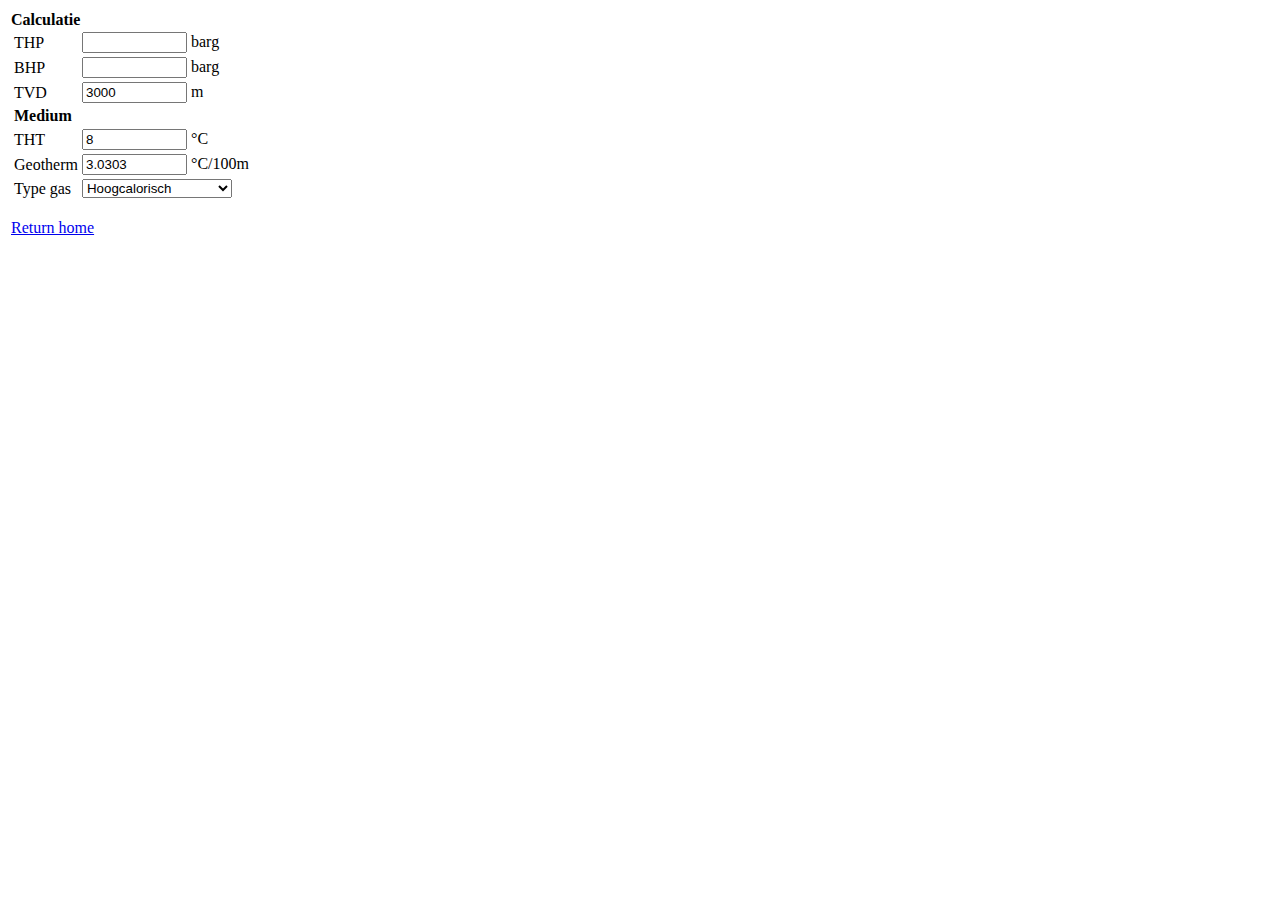
<file: BHP.html>
<html>
	<head>
		<title>THP Calculator</title>
		<script src="https://d3js.org/d3.v3.min.js" charset="utf-8"></script>
	</head>
	<body>
<style>
body {
	font-family: "Segoe UI";
}
path {
    stroke: black;
    fill: none;
    stroke-width: 1;
}
 
line {
    stroke: black;
}
 
text {
    font-family: "Segoe UI";
    font-size: 12pt;
}
.axis line {
    fill: none;
    stroke: gray;
    shape-rendering: crispEdges;
    stroke-width: 0.5
	stroke-opacity:0.25;
}
#Efficiency {
    position:fixed;
    top:5%;
	bottom:5%;
    left:5%;
    right:5%;
    background-color:#fff;
    color:#7F7F7F;
    padding:0px;
	z-index:1;
}
#Gray {
    position:fixed;
    top:0%;
	bottom:0%;
    left:0%;
    right:0%;
    background-color:#000;
	opacity:0.5;
    padding:0px;
	z-index:0;
}
</style>

<table id="MainTable">
<tr><td VALIGN="top">
<b>Calculatie</b><br>
<table margin-right="100">
<tr><td>THP</td><td><input type="text" size="10" id="THP" value="" onchange="update();"></input> barg</td></tr>
<tr><td>BHP</td><td><input type="text" size="10" id="BHP" value="" onchange="update();"></input> barg</td></tr>
<tr><td>TVD</td><td><input type="text" size="10" id="TVD" value="3000" onchange="update();"></input> m</td></tr>
<tr><td><b>Medium</b><br></td></tr>
<tr><td>THT</td><td><input type="text" size="10" id="THT" value="8" onchange="update();"></input> &degC</td></tr>
<tr><td>Geotherm</td><td><input type="text" size="10" id="Geotherm" value="3.0303" onchange="update();"></input> &degC/100m</td></tr>
<tr><td>Type gas</td><td>
<select name="gas" style="width: 150px" onchange="typegas(this.value);">
  <option value="Hoogcalorisch">Hoogcalorisch</option>
  <option value="Groningen kwaliteit">Groningen kwaliteit</option>
  <option value="Stikstof">Stikstof</option>
  <option value="Aangepast">Aangepast</option>
</select>
</td></tr>
</table>
<div id="componenten" style="display: none">
<table>
<tr><th>Component</th> <th>Mol %</th></tr>
<tr><td>Methane</td><td><input type="text" id="X1" value="83.7696"></input></td></tr>
<tr><td>Nitrogen</td><td><input type="text" id="X2" value="7.1038"></input></td></tr>
<tr><td>Carbon dioxide</td><td><input type="text" id="X3" value="0.9919"></input></td></tr>
<tr><td>Ethane</td><td><input type="text" id="X4" value="4.8148"></input></td></tr>
<tr><td>Propane</td><td><input type="text" id="X5" value="1.2703"></input></td></tr>
<tr><td>Water</td><td><input type="text" id="X6" value="1.1708"></input></td></tr>
<tr><td>Hydrogen sulfide</td><td><input type="text" id="X7" value="0"></input></td></tr>
<tr><td>Hydrogen</td><td><input type="text" id="X8" value="0"></input></td></tr>
<tr><td>Carbon monoxide</td><td><input type="text" id="X9" value="0"></input></td></tr>
<tr><td>Oxygen</td><td><input type="text" id="X10" value="0"></input></td></tr>
<tr><td>iso-Butane</td><td><input type="text" id="X11" value="0.2309"></input></td></tr>
<tr><td>n-Butane</td><td><input type="text" id="X12" value="0.3260"></input></td></tr>
<tr><td>iso-Pentate</td><td><input type="text" id="X13" value="0.0912"></input></td></tr>
<tr><td>n-Pentane</td><td><input type="text" id="X14" value="0.0050"></input></td></tr>
<tr><td>n-Hexane</td><td><input type="text" id="X15" value="0.0654"></input></td></tr>
<tr><td>n-Heptane</td><td><input type="text" id="X16" value="0.0208"></input></td></tr>
<tr><td>n-Octane</td><td><input type="text" id="X17" value="0.007"></input></td></tr>
<tr><td>n-Nonane</td><td><input type="text" id="X18" value="0.0198"></input></td></tr>
<tr><td>n-Decane</td><td><input type="text" id="X19" value="0"></input></td></tr>
<tr><td>Helium</td><td><input type="text" id="X20" value="0.0763"></input></td></tr>
<tr><td>Argon</td><td><input type="text" id="X21" value="0"></input></td></tr>
</table>
</div>
<br>
<a href="https://mpxis.github.io/Raaive/">Return home</a>
</td>
<td VALIGN="top">
<div id="Output"></div>
</td></tr>
</table>

<script type="text/javascript">

function update() {
	THP = Number(document.getElementById("THP").value);
	BHP = Number(document.getElementById("BHP").value);
	TVD = Number(document.getElementById("TVD").value);
	THT = Number(document.getElementById("THT").value) + 273.15;
	Geotherm = Number(document.getElementById("Geotherm").value);
	//get mol fractions
	XI = [0, document.getElementById("X1").value, document.getElementById("X2").value, document.getElementById("X3").value, document.getElementById("X4").value, document.getElementById("X5").value, document.getElementById("X6").value, document.getElementById("X7").value, document.getElementById("X8").value, document.getElementById("X9").value, document.getElementById("X10").value, document.getElementById("X11").value, document.getElementById("X12").value, document.getElementById("X13").value, document.getElementById("X14").value, document.getElementById("X15").value, document.getElementById("X16").value, document.getElementById("X17").value, document.getElementById("X18").value, document.getElementById("X19").value, document.getElementById("X20").value, document.getElementById("X21").value];
	
	if( document.getElementById("THP").value != "" && document.getElementById("TVD").value != "") {calculateBHP(THP, TVD, THT, Geotherm, XI)}
	
	if( document.getElementById("BHP").value != "" && document.getElementById("TVD").value != "") {calculateTHP(BHP, TVD, THT, Geotherm, XI)}
	
	if( document.getElementById("THP").value != "" && document.getElementById("BHP").value != "") {calculateTVD()}



	//plot(Total);
}

function T(THT, Geotherm, TVD, D) {
	return (Geotherm/10*D)+THT;
}

function calculateBHP(THP, TVD, THT, Geotherm, XI) {
	TVD=Math.round(TVD/10);

	pressure = new Array(TVD+1);
	temperature = new Array(TVD+1);
	pressure[0] = [THP, 0];
	temperature[0] = [THT, 0];
	for (var i = 1; i < TVD+1; i++) {
		density = Rho((pressure[i - 1][0] + 1.01325) / 10, T(THT, Geotherm, TVD, i), XI);
		dP = density * 9.81 * 10 / 1e5;
		pressure[i] = [pressure[i - 1][0] + dP ,i*10];
		temperature[i] = [T(THT, Geotherm, TVD, i), i*10];
}
plot(pressure);
//plot(temperature);
}

function calculateTHP(BHP, TVD, THT, Geotherm, XI) {
	TVD=Math.round(TVD/10);

	pressure = new Array(TVD+1);
	pressure[0] = [BHP, TVD*10];
	for (var i = 1; i < TVD+1; i++) {
		density = Rho((pressure[i - 1][0] + 1.01325) / 10, T(THT, Geotherm, TVD, (TVD-i)), XI);
		dP = density * 9.81 * 10 / 1e5;
		pressure[i] = [pressure[i - 1][0] - dP ,(TVD-i)*10];
}
plot(pressure);
}

function calculateTVD(THP, BHP, THT, Geotherm, XI) {

plot(pressure);
}
 
function plot(graph) {
//graph [[[x1, y1], [x2, y2], [xn, yn]], [...]]
//title
w = window.innerWidth
|| document.documentElement.clientWidth
|| document.body.clientWidth;

h = window.innerHeight
|| document.documentElement.clientHeight
|| document.body.clientHeight;

w = w - document.getElementById('MainTable').rows[0].cells[0].offsetWidth - 24;
h = h - 24;
margin = 50;

xdata = [];
ydata = [];

    for (i = 0; i < graph.length; i++) { 
        xdata.push(graph[i][0]);
        ydata.push(graph[i][1]);
    }

y = d3.scale.linear().domain([d3.max(ydata), d3.min(ydata)]).range([h - margin, 10]),
x = d3.scale.linear().domain([d3.min(xdata), d3.max(xdata)*1.01]).range([margin, w - (10)]);

zoom = d3.behavior.zoom()
    .scaleExtent([1, 10])
	.x(x)
	.y(y)
    .on("zoom", zoomed);

d3.select("svg")
    .remove();

vis = d3.select("#Output")
    .append("svg:svg")
    .attr("width", w)
    .attr("height", h)
	.attr("overflow","hidden")
    .call(zoom);
 
g = vis.append("svg:g");

var line = d3.svg.line()
    .x(function(d) { return x(d[0]); })
    .y(function(d) { return y(d[1]); });

	xAxis = d3.svg.axis().scale(x).tickSize(h-(margin+10)).ticks(20).innerTickSize(h-margin-5),
   	yAxis = d3.svg.axis().scale(y).tickSize((margin+10)-w).ticks(10).orient("left").innerTickSize(margin+10-w);

g.append("path")
	.attr("class", "line")
	.attr("d", line(graph))
	.style("stroke", "blue")
	.style("stroke-width", "2")
	.attr("data-legend", "Pressure");

rand = vis.append("svg:g");

rand.append("rect")
	.attr("x", 0)
	.attr("y", 0)
	.attr("width", margin)
	.attr("height", h)
	.style("fill", "white");

rand.append("rect")
	.attr("x", 0)
	.attr("y", h-margin)
	.attr("width", w)
	.attr("height", margin)
	.style("fill", "white");

rand.append("rect")
	.attr("x", 0)
	.attr("y", 0)
	.attr("width", w)
	.attr("height", 10)
	.style("fill", "white");

rand.append("rect")
	.attr("x", w-10)
	.attr("y", 0)
	.attr("width", 10)
	.attr("height", h)
	.style("fill", "white");

assen = vis.append("svg:g");

assen.append("g")
    .attr("class", "x axis")
    .attr("transform", "translate(0, 10)")
    .call(xAxis);

assen.append("g")
    .attr("class", "y axis")
    .attr("transform", "translate("+margin+", 0)")
    .call(yAxis);

assen.append("text")      // text label for the x axis
    .attr("class", "x label")
    .attr("x", w / 2)
    .attr("y", h-11 )
    .style("text-anchor", "middle")
    .text("Pressure [barg]");

assen.append("text")
    .attr("class", "y label")
    .attr("text-anchor", "middle")
    .attr("transform", "rotate(-90)")
    .attr("x", -h/2 )
    .attr("y", 14)
    .text("TVD [m]");
	
var focus = vis.append("g")                                // **********
    .style("display", "none");                             // **********
 		
// append the circle at the intersection               // **********
focus.append("circle")                                 // **********
        .style("fill", "none")                             // **********
        .style("stroke", "blue")                           // **********
        .attr("r", 4);                                     // **********
		
focus.append("text")
	.attr("x", -h/2 )
	.attr("y", 14)
	.text("placeholder");
    
    // append the rectangle to capture mouse               // **********
    vis.append("rect")                                     // **********
        .attr("width", w)                        // **********
        .attr("height", h)                       // **********
        .style("fill", "none")                             // **********
        .style("pointer-events", "all")                    // **********
        .on("mouseover", function() { focus.style("display", null); })
        .on("mouseout", function() { focus.style("display", "none"); })
        .on("mousemove", mousemove);                       // **********

    function mousemove() {                                 // **********
        var x0 = x.invert(d3.mouse(this)[0]),              // **********
            i = d3.bisect(xdata, x0);                  // **********
  
        focus.select("circle")                                 // **********
			.style("fill", "none")                             // **********
			.style("stroke", "blue")                           // **********
			.attr("r", 6)                                 // **********
			.attr("cx",  x(xdata[i]))
			.attr("cy", y(ydata[i]) );		// **********
		
		focus.select("text")
			.attr("x", x(xdata[i])+10 )
			.attr("y", y(ydata[i])+5 )
			.text(d3.round(xdata[i])+" barg at "+ydata[i]+" m TVD");
		}
}

function zoomed() {
  zoom.translate([Math.max(Math.min(zoom.translate()[0], (zoom.scale()-1)*-margin),(zoom.scale()-1)*-(w-10)), Math.max(Math.min(zoom.translate()[1], (zoom.scale()-1)*-10),(zoom.scale()-1)*-(h-margin))]);
  g.attr("transform", "translate(" + zoom.translate() + ")scale(" + d3.event.scale + ")");
  vis.select(".x.axis").call(xAxis);
  vis.select(".y.axis").call(yAxis);
}

function typegas(type) {
//update in the selection box
	if (type=="Aangepast") {
		document.getElementById("componenten").style.display="inline";
	} else if (type=="Groningen kwaliteit") {
		document.getElementById("componenten").style.display="none";
		document.getElementById("X1").value = "81.358";
		document.getElementById("X2").value = "14.109";
		document.getElementById("X3").value = "0.988";
		document.getElementById("X4").value = "2.847";
		document.getElementById("X5").value = "0.394";
		document.getElementById("X6").value = "0";
		document.getElementById("X7").value = "0";
		document.getElementById("X8").value = "0.001";
		document.getElementById("X9").value = "0";
		document.getElementById("X10").value = "0";
		document.getElementById("X11").value = "0.065";
		document.getElementById("X12").value = "0.074";
		document.getElementById("X13").value = "0.018";
		document.getElementById("X14").value = "0.04";
		document.getElementById("X15").value = "0.024";
		document.getElementById("X16").value = "0.018";
		document.getElementById("X17").value = "0.006"; 
		document.getElementById("X18").value = "0.003";
		document.getElementById("X19").value = "0.003";
		document.getElementById("X20").value = "0.048";
		document.getElementById("X21").value = "0";
	} else if (type=="Hoogcalorisch") {
		document.getElementById("componenten").style.display="none";
		document.getElementById("X1").value = "93.413";
		document.getElementById("X2").value = "1.570";
		document.getElementById("X3").value = "1.293";
		document.getElementById("X4").value = "2.880";
		document.getElementById("X5").value = "0.439";
		document.getElementById("X6").value = "0";
		document.getElementById("X7").value = "0.001";
		document.getElementById("X8").value = "0.001";
		document.getElementById("X9").value = "0";
		document.getElementById("X10").value = "0";
		document.getElementById("X11").value = "0.076";
		document.getElementById("X12").value = "0.082";
		document.getElementById("X13").value = "0.028";
		document.getElementById("X14").value = "0.089";
		document.getElementById("X15").value = "0.032";
		document.getElementById("X16").value = "0.027";
		document.getElementById("X17").value = "0.024"; 
		document.getElementById("X18").value = "0";
		document.getElementById("X19").value = "0";
		document.getElementById("X20").value = "0.047";
		document.getElementById("X21").value = "0";
	} else if (type=="Stikstof") {
		document.getElementById("componenten").style.display="none";
		document.getElementById("X1").value = "0";
		document.getElementById("X2").value = "100";
		document.getElementById("X3").value = "0";
		document.getElementById("X4").value = "0";
		document.getElementById("X5").value = "0";
		document.getElementById("X6").value = "0";
		document.getElementById("X7").value = "0";
		document.getElementById("X8").value = "0";
		document.getElementById("X9").value = "0";
		document.getElementById("X10").value = "0";
		document.getElementById("X11").value = "0";
		document.getElementById("X12").value = "0";
		document.getElementById("X13").value = "0";
		document.getElementById("X14").value = "0";
		document.getElementById("X15").value = "0";
		document.getElementById("X16").value = "0";
		document.getElementById("X17").value = "0"; 
		document.getElementById("X18").value = "0";
		document.getElementById("X19").value = "0";
		document.getElementById("X20").value = "0";
		document.getElementById("X21").value = "0";
	}
	update();
}
</script> 

<script type="text/javascript">

function Rho(P, T, XI) {
//P [MPa] (absolute)
//T [K]
//XI array of fractions

	var total = XI.sum();
    for (i = 1; i <= 21; i++) {
        XI[i] = XI[i] / total;
    }
	//data
	MW = Array(0, 16.043, 28.0135, 44.01, 30.07, 44.097, 18.0153, 34.082, 2.0159, 28.01, 31.9988, 58.123, 58.123, 72.15, 72.15, 86.177, 100.204, 114.231, 128.258, 142.285, 4.0026, 39.948);
	A = Array(0, 0.1538326, 1.341953, -2.998583, -0.04831228, 0.3757965, -1.589575, -0.05358847, 
        0.88659463, -0.71023704, -1.471722, 1.32185035, -0.78665925, 0.00000000229129, 0.1576724, -0.4363864, -0.04408159, 
        -0.003433888, 0.03205905, 0.02487355, 0.07332279, -0.001600573, 0.6424706, -0.4162601, -0.06689957, 
        0.2791795, -0.6966051, -0.002860589, -0.008098836, 3.150547, 0.007224479, -0.7057529, 0.5349792, 
        -0.07931491, -1.418465, -5.99905E-17, 0.1058402, 0.03431729, -0.007022847, 0.02495587, 0.04296818, 
        0.7465453, -0.2919613, 7.294616, -9.936757, -0.005399808, -0.2432567, 0.04987016, 0.003733797, 1.874951, 
        0.002168144, -0.6587164, 0.000205518, 0.009776195, -0.02048708, 0.01557322, 0.006862415, -0.001226752, 
        0.002850908);
	B = Array(0, 1, 1, 1, 1, 1, 1, 1, 1, 1, 1, 1, 1, 1, 1, 1, 1, 1, 1, 2, 2, 2, 2, 2, 2, 2, 2, 2, 3, 3, 3, 3, 3, 3, 3, 3, 3, 3, 4, 4, 4, 4, 4, 4, 4, 5, 5, 5, 5, 5, 6, 6, 7, 7, 8, 8, 8, 9, 9);
	C = Array(0, 0, 0, 0, 0, 0, 0, 0, 0, 0, 0, 0, 0, 1, 1, 1, 1, 1, 1, 0, 0, 1, 1, 1, 1, 1, 1, 1, 0, 1, 1, 1, 1, 1, 1, 1, 1, 1, 0, 0, 1, 1, 1, 1, 1, 0, 1, 1, 1, 1, 0, 1, 0, 1, 1, 1, 1, 1, 1);
	K = Array(0, 0, 0, 0, 0, 0, 0, 0, 0, 0, 0, 0, 0, 3, 2, 2, 2, 4, 4, 0, 0, 2, 2, 2, 4, 4, 4, 4, 0, 1, 1, 2, 2, 3, 3, 4, 4, 4, 0, 0, 2, 2, 2, 4, 4, 0, 2, 2, 4, 4, 0, 2, 0, 2, 1, 2, 2, 2, 2);
	G = Array(0, 0, 0, 0, 0, 1, 1, 0, 0, 0, 0, 0, 0, 0, 0, 0, 0, 0, 0, 0, 0, 0, 0, 0, 0, 1, 0, 0, 0, 1, 0, 0, 1, 1, 1, 0, 0, 0, 0, 0, 0, 0, 0, 0, 0, 0, 0, 0, 0, 0, 0, 1, 0, 0, 1, 0, 1, 0, 0);
	Q = Array(0, 0, 0, 0, 0, 0, 0, 1, 0, 0, 0, 0, 0, 0, 0, 0, 1, 0, 0, 0, 0, 0, 0, 0, 0, 0, 1, 0, 1, 0, 0, 0, 0, 0, 0, 0, 0, 1, 0, 0, 0, 0, 1, 0, 0, 0, 0, 1, 0, 1, 0, 0, 1, 0, 0, 0, 0, 0, 1);
	F = Array(0, 0, 0, 0, 0, 0, 0, 0, 0, 0, 0, 0, 0, 1, 0, 0, 0, 0, 0, 0, 0, 0, 0, 0, 0, 0, 0, 1, 0, 0, 1, 0, 0, 0, 0, 1, 0, 0, 0, 0, 0, 0, 0, 0, 0, 0, 0, 0, 0, 0, 0, 0, 0, 0, 0, 0, 0, 0, 0);
	S = Array(0, 0, 0, 0, 0, 0, 0, 0, 1, 1, 0, 0, 0, 0, 0, 0, 0, 0, 0, 0, 0, 0, 0, 0, 0, 0, 0, 0, 0, 0, 0, 0, 0, 0, 0, 0, 0, 0, 0, 0, 0, 0, 0, 0, 0, 0, 0, 0, 0, 0, 0, 0, 0, 0, 0, 0, 0, 0, 0);
	W = Array(0, 0, 0, 0, 0, 0, 0, 0, 0, 0, 1, 1, 1, 0, 0, 0, 0, 0, 0, 0, 0, 0, 0, 0, 0, 0, 0, 0, 0, 0, 0, 0, 0, 0, 0, 0, 0, 0, 0, 0, 0, 0, 0, 0, 0, 0, 0, 0, 0, 0, 0, 0, 0, 0, 0, 0, 0, 0, 0);
	U = Array(0, 0, 0.5, 1, 3.5, -0.5, 4.5, 0.5, 7.5, 9.5, 6, 12, 12.5, -6, 2, 3, 2, 2, 11, -0.5, 0.5, 0, 4, 6, 21, 23, 22, -1, -0.5, 7, -1, 6, 4, 1, 9, -13, 21, 8, -0.5, 0, 2, 7, 9, 22, 23, 1, 9, 3, 8, 23, 1.5, 5, -0.5, 4, 7, 3, 0, 1, 0);
	EI = Array(0, 151.3183, 99.73778, 241.9606, 244.1667, 298.1183, 514.0156, 296.355, 26.95794,
         105.5348, 122.7667, 324.0689, 337.6389, 365.5999, 370.6823, 402.636293, 427.72263,
         450.325022, 470.840891, 489.558373, 2.610111, 119.6299);
	KI = Array(0, 0.4619255, 0.4479153, 0.4557489, 0.5279209, 0.583749, 0.3825868, 0.4618263, 0.3514916, 0.4533894,
         0.4186954, 0.6406937, 0.6341423, 0.6738577, 0.6798307, 0.7175118, 0.7525189, 0.784955, 0.8152731, 0.8437826, 0.3589888,
         0.4216551);
	GI = Array(0, 0, 0.027815, 0.189065, 0.0793, 0.141239, 0.3325, 0.0885, 0.034369, 0.038953, 0.021,
         0.256692, 0.281835, 0.332267, 0.366911, 0.289731, 0.337542, 0.383381, 0.427354, 0.469659, 0, 0);
	QI = Array(0, 0, 0, 0.69, 0, 0, 1.06775, 0.633276, 0, 0, 0, 0, 0, 0, 0, 0, 0, 0, 0, 0, 0, 0);
	FI = Array(0, 0, 0, 0, 0, 0, 0, 0, 1, 0, 0, 0, 0, 0, 0, 0, 0, 0, 0, 0, 0, 0);
	SI = Array(0, 0, 0, 0, 0, 0, 1.5822, 0.39, 0, 0, 0, 0, 0, 0, 0, 0, 0, 0, 0, 0, 0, 0);
	WI = Array(0, 0, 0, 0, 0, 0, 1, 0, 0, 0, 0, 0, 0, 0, 0, 0, 0, 0, 0, 0, 0, 0);
	//molar weight mixture
	MWM = 0;
    for (i=1; i <= 21; i++) {
        MWM += XI[i]*MW[i];
    }
	//EIJ, UIJ, KIJ, GIJ
	var EIJ = [[]];
	var UIJ = [[]];
	var KIJ = [[]];
	var GIJ = [[]];
	for (i=1; i <= 21; i++) {
		EIJ[i]=[];
		UIJ[i]=[];
		KIJ[i]=[];
		GIJ[i]=[];
		for (j=1; j <= 21; j++) {
			EIJ[i][j]=1;
			UIJ[i][j]=1;
			KIJ[i][j]=1;
			GIJ[i][j]=1;
		}	
	}
	EIJ[1][2] = 0.97164;
	EIJ[1][3] = 0.960644;
	EIJ[1][5] = 0.994635;
	EIJ[1][6] = 0.708218;
	EIJ[1][7] = 0.931484;
	EIJ[1][8] = 1.17052;
	EIJ[1][9] = 0.990126;
	EIJ[1][11] = 1.01953;
	EIJ[1][12] = 0.989844;
	EIJ[1][13] = 1.00235;
	EIJ[1][14] = 0.999268;
	EIJ[1][15] = 1.107274;
	EIJ[1][16] = 0.88088;
	EIJ[1][17] = 0.880973;
	EIJ[1][18] = 0.881067;
	EIJ[1][19] = 0.881161;
	EIJ[2][3] = 1.02274;
	EIJ[2][4] = 0.97012;
	EIJ[2][5] = 0.945939;
	EIJ[2][6] = 0.746954;
	EIJ[2][7] = 0.902271;
	EIJ[2][8] = 1.08632;
	EIJ[2][9] = 1.00571;
	EIJ[2][10] = 1.021;
	EIJ[2][11] = 0.946914;
	EIJ[2][12] = 0.973384;
	EIJ[2][13] = 0.95934;
	EIJ[2][14] = 0.94552;
	EIJ[3][4] = 0.925053;
	EIJ[3][5] = 0.960237;
	EIJ[3][6] = 0.849408;
	EIJ[3][7] = 0.955052;
	EIJ[3][8] = 1.28179;
	EIJ[3][9] = 1.5;
	EIJ[3][11] = 0.906849;
	EIJ[3][12] = 0.897362;
	EIJ[3][13] = 0.726255;
	EIJ[3][14] = 0.859764;
	EIJ[3][15] = 0.855134;
	EIJ[3][16] = 0.831229;
	EIJ[3][17] = 0.80831;
	EIJ[3][18] = 0.786323;
	EIJ[3][19] = 0.765171;
	EIJ[4][5] = 1.02256;
	EIJ[4][6] = 0.693168;
	EIJ[4][7] = 0.946871;
	EIJ[4][8] = 1.16446;
	EIJ[4][12] = 1.01306;
	EIJ[4][14] = 1.00532;
	EIJ[5][8] = 1.034787;
	EIJ[5][12] = 1.0049;
	EIJ[7][15] = 1.008692;
	EIJ[7][16] = 1.010126;
	EIJ[7][17] = 1.011501;
	EIJ[7][18] = 1.012821;
	EIJ[7][19] = 1.014089;
	EIJ[8][9] = 1.1;
	EIJ[8][11] = 1.3;
	EIJ[8][12] = 1.3;

	UIJ[1][2] = 0.886106;
	UIJ[1][3] = 0.963827;
	UIJ[1][5] = 0.990877;
	UIJ[1][7] = 0.736833;
	UIJ[1][8] = 1.15639;
	UIJ[1][12] = 0.992291;
	UIJ[1][14] = 1.00367;
	UIJ[1][15] = 1.302576;
	UIJ[1][16] = 1.191904;
	UIJ[1][17] = 1.205769;
	UIJ[1][18] = 1.219634;
	UIJ[1][19] = 1.233498;
	UIJ[2][3] = 0.835058;
	UIJ[2][4] = 0.816431;
	UIJ[2][5] = 0.915502;
	UIJ[2][7] = 0.993476;
	UIJ[2][8] = 0.408838;
	UIJ[2][12] = 0.993556;
	UIJ[3][4] = 0.96987;
	UIJ[3][7] = 1.04529;
	UIJ[3][9] = 0.9;
	UIJ[3][15] = 1.066638;
	UIJ[3][16] = 1.077634;
	UIJ[3][17] = 1.088178;
	UIJ[3][18] = 1.098291;
	UIJ[3][19] = 1.108021;
	UIJ[4][5] = 1.065173;
	UIJ[4][7] = 0.971926;
	UIJ[4][8] = 1.61666;
	UIJ[4][11] = 1.25;
	UIJ[4][12] = 1.25;
	UIJ[4][13] = 1.25;
	UIJ[4][14] = 1.25;
	UIJ[7][15] = 1.028973;
	UIJ[7][16] = 1.033754;
	UIJ[7][17] = 1.038338;
	UIJ[7][18] = 1.042735;
	UIJ[7][19] = 1.046966;

	KIJ[1][2] = 1.00363;
	KIJ[1][3] = 0.995933;
	KIJ[1][5] = 1.007619;
	KIJ[1][7] = 1.00008;
	KIJ[1][8] = 1.02326;
	KIJ[1][12] = 0.997596;
	KIJ[1][14] = 1.002529;
	KIJ[1][15] = 0.982962;
	KIJ[1][16] = 0.983565;
	KIJ[1][17] = 0.982707;
	KIJ[1][18] = 0.981849;
	KIJ[1][19] = 0.980991;
	KIJ[2][3] = 0.982361;
	KIJ[2][4] = 1.00796;
	KIJ[2][7] = 0.942596;
	KIJ[2][8] = 1.03227;
	KIJ[3][4] = 1.00851;
	KIJ[3][7] = 1.00779;
	KIJ[3][15] = 0.910183;
	KIJ[3][16] = 0.895362;
	KIJ[3][17] = 0.881152;
	KIJ[3][18] = 0.86752;
	KIJ[3][19] = 0.854406;
	KIJ[4][5] = 0.986893;
	KIJ[4][7] = 0.999969;
	KIJ[4][8] = 1.02034;
	KIJ[7][15] = 0.96813; 
	KIJ[7][16] = 0.96287;
	KIJ[7][17] = 0.957828;
	KIJ[7][18] = 0.952441;
	KIJ[7][19] = 0.948338;

	GIJ[1][3] = 0.807653;
	GIJ[1][8] = 1.95731;
	GIJ[2][3] = 0.982746;
	GIJ[3][4] = 0.370296;
	GIJ[3][6] = 1.67309;

	RGAS = 0.00831451;
	BI = [];
    for (n=1; n <= 18; n++) {
        BI[n]=0;
    }
    K1 = 0;
    U1 = 0;
    G1 = 0;
    Q1 = 0;
    F1 = 0;
    E1 = 0;
    for (i = 1; i <= 21; i++) {
        K1 += XI[i] * Math.pow(KI[i], 2.5);
        U1 += XI[i] * Math.pow(EI[i], 2.5);
        G1 += XI[i] * GI[i];
        Q1 += XI[i] * QI[i];
        F1 += XI[i] * XI[i] * FI[i];
        E1 += XI[i] * EI[i];
    }
    TCM = 1.261 * E1;
    DCM = Math.pow(K1, -1.2);
    K1 = K1 * K1;
    U1 = U1 * U1;
    
    for (i = 1; i <= 8; i++) {
        for (j = i+1; j <= 19; j++) {
            XIJ = XI[i] * XI[j];
            if (XIJ != 0) {
                K1 += 2 * XIJ * (Math.pow(KIJ[i][j], 5) - 1) * Math.pow(KI[i] * KI[j], 2.5);
                U1 += 2 * XIJ * (Math.pow(UIJ[i][j], 5) - 1) * Math.pow(EI[i] * EI[j], 2.5);
                G1 += XIJ * (GIJ[i][j] - 1) * (GI[i] + GI[j]);
            }
        }
    }
    
    for (i = 1; i <= 21; i++) {
        for (j = i; j <= 21; j++) {
            XIJ = XI[i] * XI[j];
            if (XIJ != 0) {
                if (i != j) {
                    XIJ = XIJ * 2;
                }
                EIJ0 = EIJ[i][j] * Math.sqrt(EI[i] * EI[j]);
                GIJ0 = GIJ[i][j] * (GI[i] + GI[j]) / 2;
                for (n = 1; n <= 18; n++) { 
                    BN = Math.pow(GIJ0 + 1 - G[n], G[n])
                         * Math.pow(QI[i] * QI[j] + 1 - Q[n], Q[n])
                         * Math.pow(Math.sqrt(FI[i] * FI[j]) + 1 - F[n], F[n])
                         * Math.pow(SI[i] * SI[j] + 1 - S[n], S[n])
                         * Math.pow(WI[i] * WI[j] + 1 - W[n], W[n]);
                    BI[n] += A[n] * XIJ * Math.pow(EIJ0, U[n]) * Math.pow(KI[i] * KI[j], 1.5) * BN;
                }
            }
        }
    }
    
	
    K1 = Math.pow(K1, 0.2);
    U1 = Math.pow(U1, 0.2);
	CNS = [];
    for (n = 13; n <= 58; n++) {
        CNS[n] = Math.pow(G1 + 1 - G[n], G[n])
                 * Math.pow(Math.pow(Q1, 2) + 1 - Q[n], Q[n])
                 * Math.pow(F1 + 1 - F[n], F[n])
                 * A[n] * Math.pow(U1, U[n]);
    }

	
    //Goalseeker
    var TOL = 0.0000000005;
    Y1 = 0.000001;
    Y2 = 40;
    var D = 0;
    F1 = PZOFDT(Y1, T) - P;
    F2 = PZOFDT(Y2, T) - P;
    if (F1 * F2 >= 0) {
        return 0;
    }
    for (i = 1; i <= 50; i++) {
        Y3 = Y1 - F1 * (Y2 - Y1) / (F2 - F1);
        F3 = PZOFDT(Y3, T) - P;
    
        D = Y1 * F2 * F3 / ((F1 - F2) * (F1 - F3)) + Y2 * F1 * F3 / ((F2 - F1) * (F2 - F3)) + Y3 * F1 * F2 / ((F3 - F1) * (F3 - F2));
		        
		if (((D - Y1) * (D - Y2)) >= 0) {
            D = (Y1 + Y2) / 2;
        }
        F = PZOFDT(D, T) - P;
				
        if (Math.abs(F) <= TOL) {
            return D * MWM;
        }
        if ((Math.abs(F3) < Math.abs(F)) && ((F * F3) > 0)) {
            if (F3 * F1 > 0) {
                Y1 = Y3;
                F1 = F3;
            } else {
                Y2 = Y3;
                F2 = F3;
            }
        } else {
            if (F * F3 < 0) {
                Y1 = D;
                F1 = F;
                Y2 = Y3;
                F2 = F3;
            } else if (F3 * F1 > 0) {
                Y1 = D;
                F2 = F;
            } else {
                Y2 = D;
                F2 = F;
            }
        }
    }
    return 0;
}



function PZOFDT(D2, T) {
    //Returns pressure for a given density
    var DR = D2 * Math.pow(K1, 3);
    var BMIX = 0;
	for (n = 1; n <= 18; n++) {
    BMIX += BI[n] / Math.pow(T, U[n]);
    }
    
    Z = 1 + BMIX * D2;
	for (n = 13; n <= 18; n++) {
    Z -= DR * CNS[n] / Math.pow(T, U[n]);
    }
    
    for (n = 13; n <= 58; n++) {
        Z += CNS[n] / Math.pow(T, U[n]) * (B[n] - C[n] * K[n] * Math.pow(DR, K[n])) * Math.pow(DR, B[n])
            * Math.exp(-C[n] * Math.pow(DR, K[n]));
    }
    return D2 * RGAS * T * Z;
}

Array.prototype.sum = function () {
    var total = 0;
    var i = this.length; 

    while (i--) {
        total += parseFloat(this[i]);
    }

    return total;
}
	
</script>

	</body>
</html>
</file>
